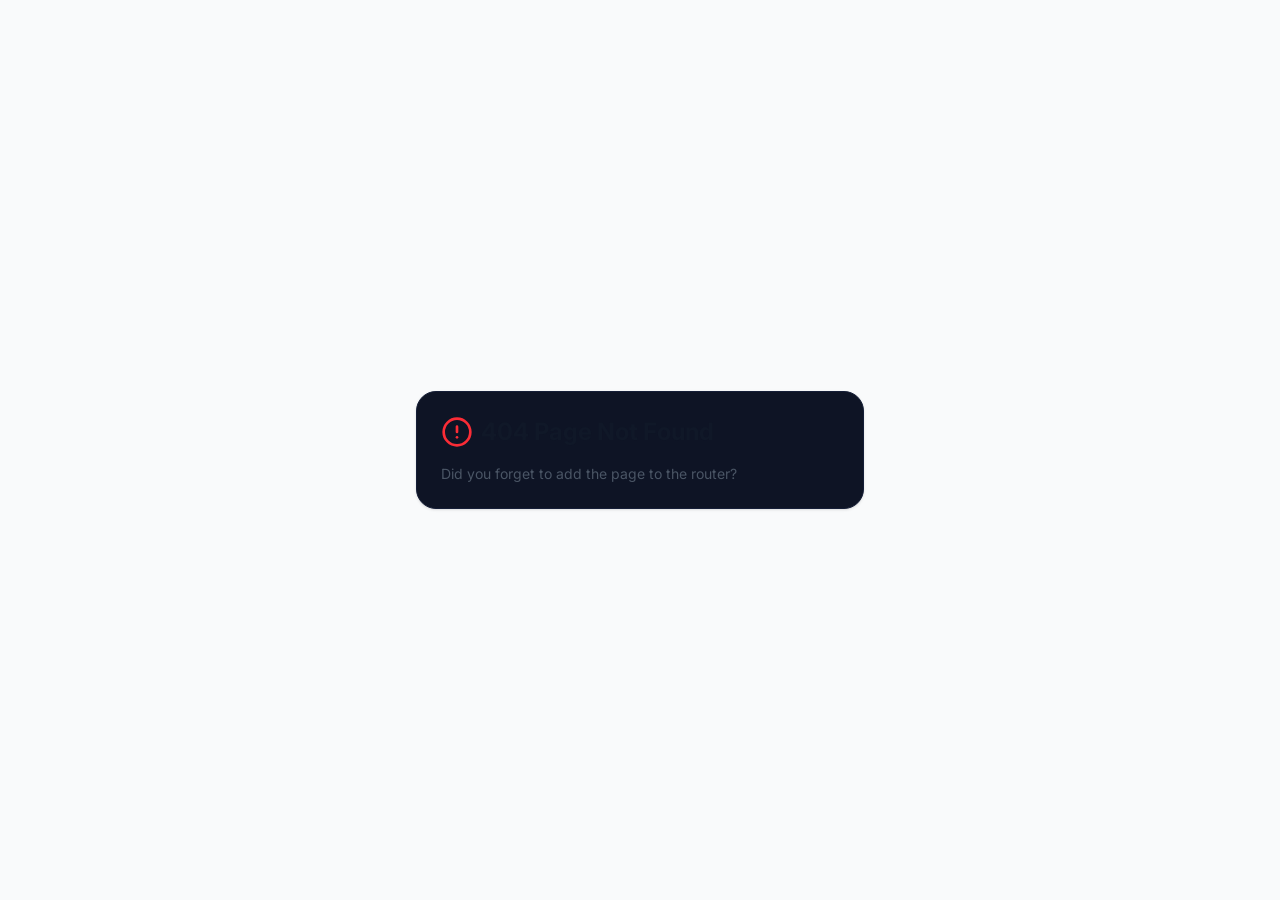
<file: yawntime/index.html>
<!DOCTYPE html>
<html lang="en">
  <head>
    <meta charset="UTF-8" />
    <meta name="viewport" content="width=device-width, initial-scale=1.0, maximum-scale=1" />
    <title>Yawn Time - Contagious yawning sleep app</title>
    <meta name="description" content="Yawn Time helps you wind down with contagious yawn videos, ambient sleep sounds, a private diary, and a gentle sleep timer." />
    <meta name="robots" content="index, follow" />
    <meta property="og:title" content="Yawn Time - Contagious yawning sleep app" />
    <meta property="og:description" content="Wind down with calming yawn videos, mixable sleep sounds, a private diary, and Premium subscriptions for the full library." />
    <meta property="og:type" content="website" />
    <meta name="twitter:card" content="summary_large_image" />
    <meta name="twitter:title" content="Yawn Time - Contagious yawning sleep app" />
    <meta name="twitter:description" content="Stop fighting sleep. Start yawning your way to rest." />
    <link rel="icon" type="image/png" href="/yawntime/favicon.png" />
    <link rel="preconnect" href="https://fonts.googleapis.com">
    <link rel="preconnect" href="https://fonts.gstatic.com" crossorigin>
    <link href="https://fonts.googleapis.com/css2?family=Inter:wght@400;500;600;700&display=swap" rel="stylesheet">
    <script type="module" crossorigin src="/yawntime/assets/index-BJo2hXdh.js"></script>
    <link rel="stylesheet" crossorigin href="/yawntime/assets/index-DP5eREDC.css">
  </head>
  <body>
    <div id="root"></div>
  </body>
</html>
</file>
<file: yawntime/assets/index-DP5eREDC.css>
@layer properties{@supports (((-webkit-hyphens:none)) and (not (margin-trim:inline))) or ((-moz-orient:inline) and (not (color:rgb(from red r g b)))){*,:before,:after,::backdrop{--tw-translate-x:0;--tw-translate-y:0;--tw-translate-z:0;--tw-rotate-x:initial;--tw-rotate-y:initial;--tw-rotate-z:initial;--tw-skew-x:initial;--tw-skew-y:initial;--tw-space-y-reverse:0;--tw-space-x-reverse:0;--tw-border-style:solid;--tw-gradient-position:initial;--tw-gradient-from:#0000;--tw-gradient-via:#0000;--tw-gradient-to:#0000;--tw-gradient-stops:initial;--tw-gradient-via-stops:initial;--tw-gradient-from-position:0%;--tw-gradient-via-position:50%;--tw-gradient-to-position:100%;--tw-leading:initial;--tw-font-weight:initial;--tw-tracking:initial;--tw-ordinal:initial;--tw-slashed-zero:initial;--tw-numeric-figure:initial;--tw-numeric-spacing:initial;--tw-numeric-fraction:initial;--tw-shadow:0 0 #0000;--tw-shadow-color:initial;--tw-shadow-alpha:100%;--tw-inset-shadow:0 0 #0000;--tw-inset-shadow-color:initial;--tw-inset-shadow-alpha:100%;--tw-ring-color:initial;--tw-ring-shadow:0 0 #0000;--tw-inset-ring-color:initial;--tw-inset-ring-shadow:0 0 #0000;--tw-ring-inset:initial;--tw-ring-offset-width:0px;--tw-ring-offset-color:#fff;--tw-ring-offset-shadow:0 0 #0000;--tw-outline-style:solid;--tw-blur:initial;--tw-brightness:initial;--tw-contrast:initial;--tw-grayscale:initial;--tw-hue-rotate:initial;--tw-invert:initial;--tw-opacity:initial;--tw-saturate:initial;--tw-sepia:initial;--tw-drop-shadow:initial;--tw-drop-shadow-color:initial;--tw-drop-shadow-alpha:100%;--tw-drop-shadow-size:initial;--tw-backdrop-blur:initial;--tw-backdrop-brightness:initial;--tw-backdrop-contrast:initial;--tw-backdrop-grayscale:initial;--tw-backdrop-hue-rotate:initial;--tw-backdrop-invert:initial;--tw-backdrop-opacity:initial;--tw-backdrop-saturate:initial;--tw-backdrop-sepia:initial;--tw-duration:initial;--tw-ease:initial;--tw-content:"";--tw-animation-delay:0s;--tw-animation-direction:normal;--tw-animation-duration:initial;--tw-animation-fill-mode:none;--tw-animation-iteration-count:1;--tw-enter-blur:0;--tw-enter-opacity:1;--tw-enter-rotate:0;--tw-enter-scale:1;--tw-enter-translate-x:0;--tw-enter-translate-y:0;--tw-exit-blur:0;--tw-exit-opacity:1;--tw-exit-rotate:0;--tw-exit-scale:1;--tw-exit-translate-x:0;--tw-exit-translate-y:0}}}@layer theme{:root,:host{--color-red-50:oklch(97.1% .013 17.38);--color-red-300:oklch(80.8% .114 19.571);--color-red-400:oklch(70.4% .191 22.216);--color-red-500:oklch(63.7% .237 25.331);--color-red-600:oklch(57.7% .245 27.325);--color-gray-50:oklch(98.5% .002 247.839);--color-gray-600:oklch(44.6% .03 256.802);--color-gray-900:oklch(21% .034 264.665);--color-black:#000;--spacing:.25rem;--container-sm:24rem;--container-md:28rem;--container-lg:32rem;--container-xl:36rem;--container-2xl:42rem;--container-3xl:48rem;--container-4xl:56rem;--container-7xl:80rem;--text-xs:.75rem;--text-xs--line-height:calc(1 / .75);--text-sm:.875rem;--text-sm--line-height:calc(1.25 / .875);--text-base:1rem;--text-base--line-height: 1.5 ;--text-lg:1.125rem;--text-lg--line-height:calc(1.75 / 1.125);--text-xl:1.25rem;--text-xl--line-height:calc(1.75 / 1.25);--text-2xl:1.5rem;--text-2xl--line-height:calc(2 / 1.5);--text-3xl:1.875rem;--text-3xl--line-height: 1.2 ;--text-4xl:2.25rem;--text-4xl--line-height:calc(2.5 / 2.25);--text-5xl:3rem;--text-5xl--line-height:1;--text-7xl:4.5rem;--text-7xl--line-height:1;--font-weight-normal:400;--font-weight-medium:500;--font-weight-semibold:600;--font-weight-bold:700;--tracking-tight:-.025em;--tracking-normal:0em;--tracking-wide:.025em;--tracking-widest:.1em;--leading-snug:1.375;--leading-normal:1.5;--leading-relaxed:1.625;--ease-in-out:cubic-bezier(.4, 0, .2, 1);--animate-spin:spin 1s linear infinite;--animate-pulse:pulse 2s cubic-bezier(.4, 0, .6, 1) infinite;--aspect-video:16 / 9;--default-transition-duration:.15s;--default-transition-timing-function:cubic-bezier(.4, 0, .2, 1);--default-font-family:var(--app-font-sans);--default-mono-font-family:var(--app-font-mono);--color-border:hsl(var(--border))}}@layer base{*,:after,:before,::backdrop{box-sizing:border-box;border:0 solid;margin:0;padding:0}::file-selector-button{box-sizing:border-box;border:0 solid;margin:0;padding:0}html,:host{-webkit-text-size-adjust:100%;tab-size:4;line-height:1.5;font-family:var(--default-font-family,ui-sans-serif, system-ui, sans-serif, "Apple Color Emoji", "Segoe UI Emoji", "Segoe UI Symbol", "Noto Color Emoji");font-feature-settings:var(--default-font-feature-settings,normal);font-variation-settings:var(--default-font-variation-settings,normal);-webkit-tap-highlight-color:transparent}hr{height:0;color:inherit;border-top-width:1px}abbr:where([title]){-webkit-text-decoration:underline dotted;text-decoration:underline dotted}h1,h2,h3,h4,h5,h6{font-size:inherit;font-weight:inherit}a{color:inherit;-webkit-text-decoration:inherit;text-decoration:inherit}b,strong{font-weight:bolder}code,kbd,samp,pre{font-family:var(--default-mono-font-family,ui-monospace, SFMono-Regular, Menlo, Monaco, Consolas, "Liberation Mono", "Courier New", monospace);font-feature-settings:var(--default-mono-font-feature-settings,normal);font-variation-settings:var(--default-mono-font-variation-settings,normal);font-size:1em}small{font-size:80%}sub,sup{vertical-align:baseline;font-size:75%;line-height:0;position:relative}sub{bottom:-.25em}sup{top:-.5em}table{text-indent:0;border-color:inherit;border-collapse:collapse}:-moz-focusring{outline:auto}progress{vertical-align:baseline}summary{display:list-item}ol,ul,menu{list-style:none}img,svg,video,canvas,audio,iframe,embed,object{vertical-align:middle;display:block}img,video{max-width:100%;height:auto}button,input,select,optgroup,textarea{font:inherit;font-feature-settings:inherit;font-variation-settings:inherit;letter-spacing:inherit;color:inherit;opacity:1;background-color:#0000;border-radius:0}::file-selector-button{font:inherit;font-feature-settings:inherit;font-variation-settings:inherit;letter-spacing:inherit;color:inherit;opacity:1;background-color:#0000;border-radius:0}:where(select:is([multiple],[size])) optgroup{font-weight:bolder}:where(select:is([multiple],[size])) optgroup option{padding-inline-start:20px}::file-selector-button{margin-inline-end:4px}::placeholder{opacity:1}@supports (not ((-webkit-appearance:-apple-pay-button))) or (contain-intrinsic-size:1px){::placeholder{color:currentColor}@supports (color:color-mix(in lab,red,red)){::placeholder{color:color-mix(in oklab,currentcolor 50%,transparent)}}}textarea{resize:vertical}::-webkit-search-decoration{-webkit-appearance:none}::-webkit-date-and-time-value{min-height:1lh;text-align:inherit}::-webkit-datetime-edit{display:inline-flex}::-webkit-datetime-edit-fields-wrapper{padding:0}::-webkit-datetime-edit{padding-block:0}::-webkit-datetime-edit-year-field{padding-block:0}::-webkit-datetime-edit-month-field{padding-block:0}::-webkit-datetime-edit-day-field{padding-block:0}::-webkit-datetime-edit-hour-field{padding-block:0}::-webkit-datetime-edit-minute-field{padding-block:0}::-webkit-datetime-edit-second-field{padding-block:0}::-webkit-datetime-edit-millisecond-field{padding-block:0}::-webkit-datetime-edit-meridiem-field{padding-block:0}::-webkit-calendar-picker-indicator{line-height:1}:-moz-ui-invalid{box-shadow:none}button,input:where([type=button],[type=reset],[type=submit]){appearance:button}::file-selector-button{appearance:button}::-webkit-inner-spin-button{height:auto}::-webkit-outer-spin-button{height:auto}[hidden]:where(:not([hidden=until-found])){display:none!important}*{border-color:hsl(var(--border))}body{background-color:hsl(var(--background));font-family:var(--app-font-sans);color:hsl(var(--foreground));-webkit-font-smoothing:antialiased;-moz-osx-font-smoothing:grayscale}}@layer components;@layer utilities{.\@container\/field-group{container:field-group/inline-size}.pointer-events-auto{pointer-events:auto}.pointer-events-none{pointer-events:none}.invisible{visibility:hidden}.sr-only{clip-path:inset(50%);white-space:nowrap;border-width:0;width:1px;height:1px;margin:-1px;padding:0;position:absolute;overflow:hidden}.absolute{position:absolute}.fixed{position:fixed}.relative{position:relative}.static{position:static}.inset-0{inset:calc(var(--spacing) * 0)}.inset-x-0{inset-inline:calc(var(--spacing) * 0)}.inset-y-0{inset-block:calc(var(--spacing) * 0)}.-top-12{top:calc(var(--spacing) * -12)}.top-0{top:calc(var(--spacing) * 0)}.top-1\.5{top:calc(var(--spacing) * 1.5)}.top-1\/2{top:50%}.top-2{top:calc(var(--spacing) * 2)}.top-3\.5{top:calc(var(--spacing) * 3.5)}.top-4{top:calc(var(--spacing) * 4)}.top-\[1px\]{top:1px}.top-\[50\%\]{top:50%}.top-\[60\%\]{top:60%}.top-full{top:100%}.-right-12{right:calc(var(--spacing) * -12)}.right-0{right:calc(var(--spacing) * 0)}.right-1{right:calc(var(--spacing) * 1)}.right-2{right:calc(var(--spacing) * 2)}.right-3{right:calc(var(--spacing) * 3)}.right-4{right:calc(var(--spacing) * 4)}.-bottom-12{bottom:calc(var(--spacing) * -12)}.bottom-0{bottom:calc(var(--spacing) * 0)}.bottom-6{bottom:calc(var(--spacing) * 6)}.-left-12{left:calc(var(--spacing) * -12)}.left-0{left:calc(var(--spacing) * 0)}.left-1\/2{left:50%}.left-2{left:calc(var(--spacing) * 2)}.left-\[50\%\]{left:50%}.z-0{z-index:0}.z-10{z-index:10}.z-20{z-index:20}.z-50{z-index:50}.z-\[1\]{z-index:1}.z-\[100\]{z-index:100}.order-first{order:-9999}.order-last{order:9999}.\!m-0{margin:calc(var(--spacing) * 0)!important}.-mx-1{margin-inline:calc(var(--spacing) * -1)}.mx-2{margin-inline:calc(var(--spacing) * 2)}.mx-3\.5{margin-inline:calc(var(--spacing) * 3.5)}.mx-4{margin-inline:calc(var(--spacing) * 4)}.mx-auto{margin-inline:auto}.-my-2{margin-block:calc(var(--spacing) * -2)}.my-0{margin-block:calc(var(--spacing) * 0)}.my-0\.5{margin-block:calc(var(--spacing) * .5)}.my-1{margin-block:calc(var(--spacing) * 1)}.prose{color:var(--tw-prose-body);max-width:65ch}.prose :where(p):not(:where([class~=not-prose],[class~=not-prose] *)){margin-top:1.25em;margin-bottom:1.25em}.prose :where([class~=lead]):not(:where([class~=not-prose],[class~=not-prose] *)){color:var(--tw-prose-lead);margin-top:1.2em;margin-bottom:1.2em;font-size:1.25em;line-height:1.6}.prose :where(a):not(:where([class~=not-prose],[class~=not-prose] *)){color:var(--tw-prose-links);font-weight:500;text-decoration:underline}.prose :where(strong):not(:where([class~=not-prose],[class~=not-prose] *)){color:var(--tw-prose-bold);font-weight:600}.prose :where(a strong):not(:where([class~=not-prose],[class~=not-prose] *)),.prose :where(blockquote strong):not(:where([class~=not-prose],[class~=not-prose] *)),.prose :where(thead th strong):not(:where([class~=not-prose],[class~=not-prose] *)){color:inherit}.prose :where(ol):not(:where([class~=not-prose],[class~=not-prose] *)){margin-top:1.25em;margin-bottom:1.25em;padding-inline-start:1.625em;list-style-type:decimal}.prose :where(ol[type=A]):not(:where([class~=not-prose],[class~=not-prose] *)){list-style-type:upper-alpha}.prose :where(ol[type=a]):not(:where([class~=not-prose],[class~=not-prose] *)){list-style-type:lower-alpha}.prose :where(ol[type=A s]):not(:where([class~=not-prose],[class~=not-prose] *)){list-style-type:upper-alpha}.prose :where(ol[type=a s]):not(:where([class~=not-prose],[class~=not-prose] *)){list-style-type:lower-alpha}.prose :where(ol[type=I]):not(:where([class~=not-prose],[class~=not-prose] *)){list-style-type:upper-roman}.prose :where(ol[type=i]):not(:where([class~=not-prose],[class~=not-prose] *)){list-style-type:lower-roman}.prose :where(ol[type=I s]):not(:where([class~=not-prose],[class~=not-prose] *)){list-style-type:upper-roman}.prose :where(ol[type=i s]):not(:where([class~=not-prose],[class~=not-prose] *)){list-style-type:lower-roman}.prose :where(ol[type="1"]):not(:where([class~=not-prose],[class~=not-prose] *)){list-style-type:decimal}.prose :where(ul):not(:where([class~=not-prose],[class~=not-prose] *)){margin-top:1.25em;margin-bottom:1.25em;padding-inline-start:1.625em;list-style-type:disc}.prose :where(ol>li):not(:where([class~=not-prose],[class~=not-prose] *))::marker{color:var(--tw-prose-counters);font-weight:400}.prose :where(ul>li):not(:where([class~=not-prose],[class~=not-prose] *))::marker{color:var(--tw-prose-bullets)}.prose :where(dt):not(:where([class~=not-prose],[class~=not-prose] *)){color:var(--tw-prose-headings);margin-top:1.25em;font-weight:600}.prose :where(hr):not(:where([class~=not-prose],[class~=not-prose] *)){border-color:var(--tw-prose-hr);border-top-width:1px;margin-top:3em;margin-bottom:3em}.prose :where(blockquote):not(:where([class~=not-prose],[class~=not-prose] *)){color:var(--tw-prose-quotes);border-inline-start-width:.25rem;border-inline-start-color:var(--tw-prose-quote-borders);quotes:"“""”""‘""’";margin-top:1.6em;margin-bottom:1.6em;padding-inline-start:1em;font-style:italic;font-weight:500}.prose :where(blockquote p:first-of-type):not(:where([class~=not-prose],[class~=not-prose] *)):before{content:open-quote}.prose :where(blockquote p:last-of-type):not(:where([class~=not-prose],[class~=not-prose] *)):after{content:close-quote}.prose :where(h1):not(:where([class~=not-prose],[class~=not-prose] *)){color:var(--tw-prose-headings);margin-top:0;margin-bottom:.888889em;font-size:2.25em;font-weight:800;line-height:1.11111}.prose :where(h1 strong):not(:where([class~=not-prose],[class~=not-prose] *)){color:inherit;font-weight:900}.prose :where(h2):not(:where([class~=not-prose],[class~=not-prose] *)){color:var(--tw-prose-headings);margin-top:2em;margin-bottom:1em;font-size:1.5em;font-weight:700;line-height:1.33333}.prose :where(h2 strong):not(:where([class~=not-prose],[class~=not-prose] *)){color:inherit;font-weight:800}.prose :where(h3):not(:where([class~=not-prose],[class~=not-prose] *)){color:var(--tw-prose-headings);margin-top:1.6em;margin-bottom:.6em;font-size:1.25em;font-weight:600;line-height:1.6}.prose :where(h3 strong):not(:where([class~=not-prose],[class~=not-prose] *)){color:inherit;font-weight:700}.prose :where(h4):not(:where([class~=not-prose],[class~=not-prose] *)){color:var(--tw-prose-headings);margin-top:1.5em;margin-bottom:.5em;font-weight:600;line-height:1.5}.prose :where(h4 strong):not(:where([class~=not-prose],[class~=not-prose] *)){color:inherit;font-weight:700}.prose :where(img):not(:where([class~=not-prose],[class~=not-prose] *)){margin-top:2em;margin-bottom:2em}.prose :where(picture):not(:where([class~=not-prose],[class~=not-prose] *)){margin-top:2em;margin-bottom:2em;display:block}.prose :where(video):not(:where([class~=not-prose],[class~=not-prose] *)){margin-top:2em;margin-bottom:2em}.prose :where(kbd):not(:where([class~=not-prose],[class~=not-prose] *)){color:var(--tw-prose-kbd);box-shadow:0 0 0 1px var(--tw-prose-kbd-shadows),0 3px 0 var(--tw-prose-kbd-shadows);padding-top:.1875em;padding-inline-end:.375em;padding-bottom:.1875em;border-radius:.3125rem;padding-inline-start:.375em;font-family:inherit;font-size:.875em;font-weight:500}.prose :where(code):not(:where([class~=not-prose],[class~=not-prose] *)){color:var(--tw-prose-code);font-size:.875em;font-weight:600}.prose :where(code):not(:where([class~=not-prose],[class~=not-prose] *)):before,.prose :where(code):not(:where([class~=not-prose],[class~=not-prose] *)):after{content:"`"}.prose :where(a code):not(:where([class~=not-prose],[class~=not-prose] *)),.prose :where(h1 code):not(:where([class~=not-prose],[class~=not-prose] *)){color:inherit}.prose :where(h2 code):not(:where([class~=not-prose],[class~=not-prose] *)){color:inherit;font-size:.875em}.prose :where(h3 code):not(:where([class~=not-prose],[class~=not-prose] *)){color:inherit;font-size:.9em}.prose :where(h4 code):not(:where([class~=not-prose],[class~=not-prose] *)),.prose :where(blockquote code):not(:where([class~=not-prose],[class~=not-prose] *)),.prose :where(thead th code):not(:where([class~=not-prose],[class~=not-prose] *)){color:inherit}.prose :where(pre):not(:where([class~=not-prose],[class~=not-prose] *)){color:var(--tw-prose-pre-code);background-color:var(--tw-prose-pre-bg);padding-top:.857143em;padding-inline-end:1.14286em;padding-bottom:.857143em;border-radius:.375rem;margin-top:1.71429em;margin-bottom:1.71429em;padding-inline-start:1.14286em;font-size:.875em;font-weight:400;line-height:1.71429;overflow-x:auto}.prose :where(pre code):not(:where([class~=not-prose],[class~=not-prose] *)){font-weight:inherit;color:inherit;font-size:inherit;font-family:inherit;line-height:inherit;background-color:#0000;border-width:0;border-radius:0;padding:0}.prose :where(pre code):not(:where([class~=not-prose],[class~=not-prose] *)):before,.prose :where(pre code):not(:where([class~=not-prose],[class~=not-prose] *)):after{content:none}.prose :where(table):not(:where([class~=not-prose],[class~=not-prose] *)){table-layout:auto;width:100%;margin-top:2em;margin-bottom:2em;font-size:.875em;line-height:1.71429}.prose :where(thead):not(:where([class~=not-prose],[class~=not-prose] *)){border-bottom-width:1px;border-bottom-color:var(--tw-prose-th-borders)}.prose :where(thead th):not(:where([class~=not-prose],[class~=not-prose] *)){color:var(--tw-prose-headings);vertical-align:bottom;padding-inline-end:.571429em;padding-bottom:.571429em;padding-inline-start:.571429em;font-weight:600}.prose :where(tbody tr):not(:where([class~=not-prose],[class~=not-prose] *)){border-bottom-width:1px;border-bottom-color:var(--tw-prose-td-borders)}.prose :where(tbody tr:last-child):not(:where([class~=not-prose],[class~=not-prose] *)){border-bottom-width:0}.prose :where(tbody td):not(:where([class~=not-prose],[class~=not-prose] *)){vertical-align:baseline}.prose :where(tfoot):not(:where([class~=not-prose],[class~=not-prose] *)){border-top-width:1px;border-top-color:var(--tw-prose-th-borders)}.prose :where(tfoot td):not(:where([class~=not-prose],[class~=not-prose] *)){vertical-align:top}.prose :where(th,td):not(:where([class~=not-prose],[class~=not-prose] *)){text-align:start}.prose :where(figure>*):not(:where([class~=not-prose],[class~=not-prose] *)){margin-top:0;margin-bottom:0}.prose :where(figcaption):not(:where([class~=not-prose],[class~=not-prose] *)){color:var(--tw-prose-captions);margin-top:.857143em;font-size:.875em;line-height:1.42857}.prose{--tw-prose-body:oklch(37.3% .034 259.733);--tw-prose-headings:oklch(21% .034 264.665);--tw-prose-lead:oklch(44.6% .03 256.802);--tw-prose-links:oklch(21% .034 264.665);--tw-prose-bold:oklch(21% .034 264.665);--tw-prose-counters:oklch(55.1% .027 264.364);--tw-prose-bullets:oklch(87.2% .01 258.338);--tw-prose-hr:oklch(92.8% .006 264.531);--tw-prose-quotes:oklch(21% .034 264.665);--tw-prose-quote-borders:oklch(92.8% .006 264.531);--tw-prose-captions:oklch(55.1% .027 264.364);--tw-prose-kbd:oklch(21% .034 264.665);--tw-prose-kbd-shadows:oklab(21% -.00316127 -.0338527/.1);--tw-prose-code:oklch(21% .034 264.665);--tw-prose-pre-code:oklch(92.8% .006 264.531);--tw-prose-pre-bg:oklch(27.8% .033 256.848);--tw-prose-th-borders:oklch(87.2% .01 258.338);--tw-prose-td-borders:oklch(92.8% .006 264.531);--tw-prose-invert-body:oklch(87.2% .01 258.338);--tw-prose-invert-headings:#fff;--tw-prose-invert-lead:oklch(70.7% .022 261.325);--tw-prose-invert-links:#fff;--tw-prose-invert-bold:#fff;--tw-prose-invert-counters:oklch(70.7% .022 261.325);--tw-prose-invert-bullets:oklch(44.6% .03 256.802);--tw-prose-invert-hr:oklch(37.3% .034 259.733);--tw-prose-invert-quotes:oklch(96.7% .003 264.542);--tw-prose-invert-quote-borders:oklch(37.3% .034 259.733);--tw-prose-invert-captions:oklch(70.7% .022 261.325);--tw-prose-invert-kbd:#fff;--tw-prose-invert-kbd-shadows:#ffffff1a;--tw-prose-invert-code:#fff;--tw-prose-invert-pre-code:oklch(87.2% .01 258.338);--tw-prose-invert-pre-bg:#00000080;--tw-prose-invert-th-borders:oklch(44.6% .03 256.802);--tw-prose-invert-td-borders:oklch(37.3% .034 259.733);font-size:1rem;line-height:1.75}.prose :where(picture>img):not(:where([class~=not-prose],[class~=not-prose] *)){margin-top:0;margin-bottom:0}.prose :where(li):not(:where([class~=not-prose],[class~=not-prose] *)){margin-top:.5em;margin-bottom:.5em}.prose :where(ol>li):not(:where([class~=not-prose],[class~=not-prose] *)),.prose :where(ul>li):not(:where([class~=not-prose],[class~=not-prose] *)){padding-inline-start:.375em}.prose :where(.prose>ul>li p):not(:where([class~=not-prose],[class~=not-prose] *)){margin-top:.75em;margin-bottom:.75em}.prose :where(.prose>ul>li>p:first-child):not(:where([class~=not-prose],[class~=not-prose] *)){margin-top:1.25em}.prose :where(.prose>ul>li>p:last-child):not(:where([class~=not-prose],[class~=not-prose] *)){margin-bottom:1.25em}.prose :where(.prose>ol>li>p:first-child):not(:where([class~=not-prose],[class~=not-prose] *)){margin-top:1.25em}.prose :where(.prose>ol>li>p:last-child):not(:where([class~=not-prose],[class~=not-prose] *)){margin-bottom:1.25em}.prose :where(ul ul,ul ol,ol ul,ol ol):not(:where([class~=not-prose],[class~=not-prose] *)){margin-top:.75em;margin-bottom:.75em}.prose :where(dl):not(:where([class~=not-prose],[class~=not-prose] *)){margin-top:1.25em;margin-bottom:1.25em}.prose :where(dd):not(:where([class~=not-prose],[class~=not-prose] *)){margin-top:.5em;padding-inline-start:1.625em}.prose :where(hr+*):not(:where([class~=not-prose],[class~=not-prose] *)),.prose :where(h2+*):not(:where([class~=not-prose],[class~=not-prose] *)),.prose :where(h3+*):not(:where([class~=not-prose],[class~=not-prose] *)),.prose :where(h4+*):not(:where([class~=not-prose],[class~=not-prose] *)){margin-top:0}.prose :where(thead th:first-child):not(:where([class~=not-prose],[class~=not-prose] *)){padding-inline-start:0}.prose :where(thead th:last-child):not(:where([class~=not-prose],[class~=not-prose] *)){padding-inline-end:0}.prose :where(tbody td,tfoot td):not(:where([class~=not-prose],[class~=not-prose] *)){padding-top:.571429em;padding-inline-end:.571429em;padding-bottom:.571429em;padding-inline-start:.571429em}.prose :where(tbody td:first-child,tfoot td:first-child):not(:where([class~=not-prose],[class~=not-prose] *)){padding-inline-start:0}.prose :where(tbody td:last-child,tfoot td:last-child):not(:where([class~=not-prose],[class~=not-prose] *)){padding-inline-end:0}.prose :where(figure):not(:where([class~=not-prose],[class~=not-prose] *)){margin-top:2em;margin-bottom:2em}.prose :where(.prose>:first-child):not(:where([class~=not-prose],[class~=not-prose] *)){margin-top:0}.prose :where(.prose>:last-child):not(:where([class~=not-prose],[class~=not-prose] *)){margin-bottom:0}.-mt-4{margin-top:calc(var(--spacing) * -4)}.mt-0\.5{margin-top:calc(var(--spacing) * .5)}.mt-1{margin-top:calc(var(--spacing) * 1)}.mt-1\.5{margin-top:calc(var(--spacing) * 1.5)}.mt-2{margin-top:calc(var(--spacing) * 2)}.mt-3{margin-top:calc(var(--spacing) * 3)}.mt-4{margin-top:calc(var(--spacing) * 4)}.mt-5{margin-top:calc(var(--spacing) * 5)}.mt-6{margin-top:calc(var(--spacing) * 6)}.mt-7{margin-top:calc(var(--spacing) * 7)}.mt-8{margin-top:calc(var(--spacing) * 8)}.mt-10{margin-top:calc(var(--spacing) * 10)}.mt-12{margin-top:calc(var(--spacing) * 12)}.mt-24{margin-top:calc(var(--spacing) * 24)}.mt-auto{margin-top:auto}.mr-2{margin-right:calc(var(--spacing) * 2)}.mb-1{margin-bottom:calc(var(--spacing) * 1)}.mb-2{margin-bottom:calc(var(--spacing) * 2)}.mb-3{margin-bottom:calc(var(--spacing) * 3)}.mb-4{margin-bottom:calc(var(--spacing) * 4)}.mb-5{margin-bottom:calc(var(--spacing) * 5)}.mb-6{margin-bottom:calc(var(--spacing) * 6)}.mb-8{margin-bottom:calc(var(--spacing) * 8)}.mb-10{margin-bottom:calc(var(--spacing) * 10)}.mb-12{margin-bottom:calc(var(--spacing) * 12)}.-ml-4{margin-left:calc(var(--spacing) * -4)}.ml-1{margin-left:calc(var(--spacing) * 1)}.ml-4{margin-left:calc(var(--spacing) * 4)}.ml-auto{margin-left:auto}.line-clamp-2{-webkit-line-clamp:2;-webkit-box-orient:vertical;display:-webkit-box;overflow:hidden}.block{display:block}.contents{display:contents}.flex{display:flex}.grid{display:grid}.hidden{display:none}.inline-flex{display:inline-flex}.table{display:table}.aspect-square{aspect-ratio:1}.aspect-video{aspect-ratio:var(--aspect-video)}.size-4{width:calc(var(--spacing) * 4);height:calc(var(--spacing) * 4)}.size-6{width:calc(var(--spacing) * 6);height:calc(var(--spacing) * 6)}.size-8{width:calc(var(--spacing) * 8);height:calc(var(--spacing) * 8)}.size-10{width:calc(var(--spacing) * 10);height:calc(var(--spacing) * 10)}.size-\[--cell-size\]{width:--cell-size;height:--cell-size}.h-1\.5{height:calc(var(--spacing) * 1.5)}.h-2{height:calc(var(--spacing) * 2)}.h-2\.5{height:calc(var(--spacing) * 2.5)}.h-3{height:calc(var(--spacing) * 3)}.h-3\.5{height:calc(var(--spacing) * 3.5)}.h-4{height:calc(var(--spacing) * 4)}.h-5{height:calc(var(--spacing) * 5)}.h-6{height:calc(var(--spacing) * 6)}.h-7{height:calc(var(--spacing) * 7)}.h-8{height:calc(var(--spacing) * 8)}.h-9{height:calc(var(--spacing) * 9)}.h-10{height:calc(var(--spacing) * 10)}.h-12{height:calc(var(--spacing) * 12)}.h-13{height:calc(var(--spacing) * 13)}.h-16{height:calc(var(--spacing) * 16)}.h-\[--cell-size\]{height:--cell-size}.h-\[1px\]{height:1px}.h-\[var\(--radix-navigation-menu-viewport-height\)\]{height:var(--radix-navigation-menu-viewport-height)}.h-\[var\(--radix-select-trigger-height\)\]{height:var(--radix-select-trigger-height)}.h-auto{height:auto}.h-full{height:100%}.h-px{height:1px}.h-svh{height:100svh}.max-h-\[--radix-context-menu-content-available-height\]{max-height:--radix-context-menu-content-available-height}.max-h-\[--radix-select-content-available-height\]{max-height:--radix-select-content-available-height}.max-h-\[300px\]{max-height:300px}.max-h-\[var\(--radix-dropdown-menu-content-available-height\)\]{max-height:var(--radix-dropdown-menu-content-available-height)}.max-h-screen{max-height:100vh}.min-h-0{min-height:calc(var(--spacing) * 0)}.min-h-8{min-height:calc(var(--spacing) * 8)}.min-h-9{min-height:calc(var(--spacing) * 9)}.min-h-10{min-height:calc(var(--spacing) * 10)}.min-h-\[60px\]{min-height:60px}.min-h-\[500px\]{min-height:500px}.min-h-\[calc\(100vh-4rem\)\]{min-height:calc(100vh - 4rem)}.min-h-screen{min-height:100vh}.min-h-svh{min-height:100svh}.w-0{width:calc(var(--spacing) * 0)}.w-1{width:calc(var(--spacing) * 1)}.w-2{width:calc(var(--spacing) * 2)}.w-2\.5{width:calc(var(--spacing) * 2.5)}.w-3{width:calc(var(--spacing) * 3)}.w-3\.5{width:calc(var(--spacing) * 3.5)}.w-3\/4{width:75%}.w-4{width:calc(var(--spacing) * 4)}.w-5{width:calc(var(--spacing) * 5)}.w-6{width:calc(var(--spacing) * 6)}.w-7{width:calc(var(--spacing) * 7)}.w-8{width:calc(var(--spacing) * 8)}.w-9{width:calc(var(--spacing) * 9)}.w-10{width:calc(var(--spacing) * 10)}.w-64{width:calc(var(--spacing) * 64)}.w-72{width:calc(var(--spacing) * 72)}.w-\[--cell-size\]{width:--cell-size}.w-\[1px\]{width:1px}.w-\[100px\]{width:100px}.w-\[210px\]{width:210px}.w-\[230px\]{width:230px}.w-\[250px\]{width:250px}.w-\[270px\]{width:270px}.w-\[var\(--sidebar-width\)\]{width:var(--sidebar-width)}.w-auto{width:auto}.w-fit{width:fit-content}.w-full{width:100%}.w-max{width:max-content}.w-px{width:1px}.max-w-2xl{max-width:var(--container-2xl)}.max-w-3xl{max-width:var(--container-3xl)}.max-w-4xl{max-width:var(--container-4xl)}.max-w-7xl{max-width:var(--container-7xl)}.max-w-\[var\(--skeleton-width\)\]{max-width:var(--skeleton-width)}.max-w-lg{max-width:var(--container-lg)}.max-w-max{max-width:max-content}.max-w-md{max-width:var(--container-md)}.max-w-none{max-width:none}.max-w-sm{max-width:var(--container-sm)}.max-w-xl{max-width:var(--container-xl)}.min-w-0{min-width:calc(var(--spacing) * 0)}.min-w-5{min-width:calc(var(--spacing) * 5)}.min-w-8{min-width:calc(var(--spacing) * 8)}.min-w-9{min-width:calc(var(--spacing) * 9)}.min-w-10{min-width:calc(var(--spacing) * 10)}.min-w-\[--cell-size\]{min-width:--cell-size}.min-w-\[8rem\]{min-width:8rem}.min-w-\[12rem\]{min-width:12rem}.min-w-\[var\(--radix-select-trigger-width\)\]{min-width:var(--radix-select-trigger-width)}.flex-1{flex:1}.shrink-0{flex-shrink:0}.grow{flex-grow:1}.grow-0{flex-grow:0}.basis-full{flex-basis:100%}.caption-bottom{caption-side:bottom}.border-collapse{border-collapse:collapse}.origin-\[--radix-context-menu-content-transform-origin\]{transform-origin:--radix-context-menu-content-transform-origin}.origin-\[--radix-dropdown-menu-content-transform-origin\]{transform-origin:--radix-dropdown-menu-content-transform-origin}.origin-\[--radix-hover-card-content-transform-origin\]{transform-origin:--radix-hover-card-content-transform-origin}.origin-\[--radix-menubar-content-transform-origin\]{transform-origin:--radix-menubar-content-transform-origin}.origin-\[--radix-popover-content-transform-origin\]{transform-origin:--radix-popover-content-transform-origin}.origin-\[--radix-select-content-transform-origin\]{transform-origin:--radix-select-content-transform-origin}.origin-\[--radix-tooltip-content-transform-origin\]{transform-origin:--radix-tooltip-content-transform-origin}.-translate-x-1\/2{--tw-translate-x: -50% ;translate:var(--tw-translate-x) var(--tw-translate-y)}.-translate-x-px{--tw-translate-x:-1px;translate:var(--tw-translate-x) var(--tw-translate-y)}.translate-x-\[-50\%\]{--tw-translate-x:-50%;translate:var(--tw-translate-x) var(--tw-translate-y)}.translate-x-px{--tw-translate-x:1px;translate:var(--tw-translate-x) var(--tw-translate-y)}.-translate-y-1\/2{--tw-translate-y: -50% ;translate:var(--tw-translate-x) var(--tw-translate-y)}.translate-y-\[-50\%\]{--tw-translate-y:-50%;translate:var(--tw-translate-x) var(--tw-translate-y)}.rotate-3{rotate:3deg}.rotate-45{rotate:45deg}.rotate-90{rotate:90deg}.transform{transform:var(--tw-rotate-x,) var(--tw-rotate-y,) var(--tw-rotate-z,) var(--tw-skew-x,) var(--tw-skew-y,)}.animate-caret-blink{animation:1.25s ease-out infinite caret-blink}.animate-in{animation:enter var(--tw-animation-duration,var(--tw-duration,.15s))var(--tw-ease,ease)var(--tw-animation-delay,0s)var(--tw-animation-iteration-count,1)var(--tw-animation-direction,normal)var(--tw-animation-fill-mode,none)}.animate-pulse{animation:var(--animate-pulse)}.animate-spin{animation:var(--animate-spin)}.cursor-default{cursor:default}.cursor-pointer{cursor:pointer}.cursor-text{cursor:text}.touch-none{touch-action:none}.resize-none{resize:none}.list-disc{list-style-type:disc}.list-none{list-style-type:none}.flex-col{flex-direction:column}.flex-col-reverse{flex-direction:column-reverse}.flex-row{flex-direction:row}.flex-wrap{flex-wrap:wrap}.place-content-center{place-content:center}.items-center{align-items:center}.items-end{align-items:flex-end}.items-start{align-items:flex-start}.items-stretch{align-items:stretch}.justify-between{justify-content:space-between}.justify-center{justify-content:center}.justify-start{justify-content:flex-start}.gap-1{gap:calc(var(--spacing) * 1)}.gap-1\.5{gap:calc(var(--spacing) * 1.5)}.gap-2{gap:calc(var(--spacing) * 2)}.gap-2\.5{gap:calc(var(--spacing) * 2.5)}.gap-3{gap:calc(var(--spacing) * 3)}.gap-4{gap:calc(var(--spacing) * 4)}.gap-5{gap:calc(var(--spacing) * 5)}.gap-6{gap:calc(var(--spacing) * 6)}.gap-7{gap:calc(var(--spacing) * 7)}.gap-10{gap:calc(var(--spacing) * 10)}.gap-12{gap:calc(var(--spacing) * 12)}:where(.space-y-1\.5>:not(:last-child)){--tw-space-y-reverse:0;margin-block-start:calc(calc(var(--spacing) * 1.5) * var(--tw-space-y-reverse));margin-block-end:calc(calc(var(--spacing) * 1.5) * calc(1 - var(--tw-space-y-reverse)))}:where(.space-y-2>:not(:last-child)){--tw-space-y-reverse:0;margin-block-start:calc(calc(var(--spacing) * 2) * var(--tw-space-y-reverse));margin-block-end:calc(calc(var(--spacing) * 2) * calc(1 - var(--tw-space-y-reverse)))}:where(.space-y-3>:not(:last-child)){--tw-space-y-reverse:0;margin-block-start:calc(calc(var(--spacing) * 3) * var(--tw-space-y-reverse));margin-block-end:calc(calc(var(--spacing) * 3) * calc(1 - var(--tw-space-y-reverse)))}:where(.space-y-4>:not(:last-child)){--tw-space-y-reverse:0;margin-block-start:calc(calc(var(--spacing) * 4) * var(--tw-space-y-reverse));margin-block-end:calc(calc(var(--spacing) * 4) * calc(1 - var(--tw-space-y-reverse)))}:where(.space-x-1>:not(:last-child)){--tw-space-x-reverse:0;margin-inline-start:calc(calc(var(--spacing) * 1) * var(--tw-space-x-reverse));margin-inline-end:calc(calc(var(--spacing) * 1) * calc(1 - var(--tw-space-x-reverse)))}:where(.space-x-4>:not(:last-child)){--tw-space-x-reverse:0;margin-inline-start:calc(calc(var(--spacing) * 4) * var(--tw-space-x-reverse));margin-inline-end:calc(calc(var(--spacing) * 4) * calc(1 - var(--tw-space-x-reverse)))}.self-stretch{align-self:stretch}.justify-self-center{justify-self:center}.overflow-auto{overflow:auto}.overflow-hidden{overflow:hidden}.overflow-x-hidden{overflow-x:hidden}.overflow-y-auto{overflow-y:auto}.rounded-\[2px\]{border-radius:2px}.rounded-\[calc\(var\(--radius\)-5px\)\]{border-radius:calc(var(--radius) - 5px)}.rounded-\[inherit\]{border-radius:inherit}.rounded-full{border-radius:3.40282e38px}.rounded-lg{border-radius:var(--radius)}.rounded-md{border-radius:calc(var(--radius) - 2px)}.rounded-none{border-radius:0}.rounded-sm{border-radius:calc(var(--radius) - 4px)}.rounded-xl{border-radius:calc(var(--radius) + 4px)}.rounded-t-\[10px\]{border-top-left-radius:10px;border-top-right-radius:10px}.rounded-l-md{border-top-left-radius:calc(var(--radius) - 2px);border-bottom-left-radius:calc(var(--radius) - 2px)}.rounded-tl-sm{border-top-left-radius:calc(var(--radius) - 4px)}.rounded-r-md{border-top-right-radius:calc(var(--radius) - 2px);border-bottom-right-radius:calc(var(--radius) - 2px)}.border{border-style:var(--tw-border-style);border-width:1px}.border-0{border-style:var(--tw-border-style);border-width:0}.border-2{border-style:var(--tw-border-style);border-width:2px}.border-\[1\.5px\]{border-style:var(--tw-border-style);border-width:1.5px}.border-y{border-block-style:var(--tw-border-style);border-block-width:1px}.border-t{border-top-style:var(--tw-border-style);border-top-width:1px}.border-r{border-right-style:var(--tw-border-style);border-right-width:1px}.border-b{border-bottom-style:var(--tw-border-style);border-bottom-width:1px}.border-l{border-left-style:var(--tw-border-style);border-left-width:1px}.border-dashed{--tw-border-style:dashed;border-style:dashed}.\[border-color\:var\(--badge-outline\)\]{border-color:var(--badge-outline)}.\[border-color\:var\(--button-outline\)\]{border-color:var(--button-outline)}.border-\[--color-border\]{border-color:--color-border}.border-\[hsl\(45_90\%_61\%_\/_0\.45\)\]{border-color:#f5c84273}.border-border,.border-border\/50{border-color:hsl(var(--border))}@supports (color:color-mix(in lab,red,red)){.border-border\/50{border-color:color-mix(in oklab,hsl(var(--border)) 50%,transparent)}}.border-border\/60{border-color:hsl(var(--border))}@supports (color:color-mix(in lab,red,red)){.border-border\/60{border-color:color-mix(in oklab,hsl(var(--border)) 60%,transparent)}}.border-border\/70{border-color:hsl(var(--border))}@supports (color:color-mix(in lab,red,red)){.border-border\/70{border-color:color-mix(in oklab,hsl(var(--border)) 70%,transparent)}}.border-destructive{border-color:hsl(var(--destructive))}.border-destructive-border{border-color:var(--destructive-border)}.border-destructive\/50{border-color:hsl(var(--destructive))}@supports (color:color-mix(in lab,red,red)){.border-destructive\/50{border-color:color-mix(in oklab,hsl(var(--destructive)) 50%,transparent)}}.border-input{border-color:hsl(var(--input))}.border-primary{border-color:hsl(var(--primary))}.border-primary-border{border-color:var(--primary-border)}.border-primary\/50{border-color:hsl(var(--primary))}@supports (color:color-mix(in lab,red,red)){.border-primary\/50{border-color:color-mix(in oklab,hsl(var(--primary)) 50%,transparent)}}.border-secondary-border{border-color:var(--secondary-border)}.border-sidebar-border{border-color:hsl(var(--sidebar-border))}.border-transparent{border-color:#0000}.border-t-transparent{border-top-color:#0000}.border-l-transparent{border-left-color:#0000}.bg-\[--color-bg\]{background-color:--color-bg}.bg-\[hsl\(45_90\%_61\%\)\]{background-color:#f5c842}.bg-accent{background-color:hsl(var(--accent))}.bg-background,.bg-background\/40{background-color:hsl(var(--background))}@supports (color:color-mix(in lab,red,red)){.bg-background\/40{background-color:color-mix(in oklab,hsl(var(--background)) 40%,transparent)}}.bg-background\/45{background-color:hsl(var(--background))}@supports (color:color-mix(in lab,red,red)){.bg-background\/45{background-color:color-mix(in oklab,hsl(var(--background)) 45%,transparent)}}.bg-background\/60{background-color:hsl(var(--background))}@supports (color:color-mix(in lab,red,red)){.bg-background\/60{background-color:color-mix(in oklab,hsl(var(--background)) 60%,transparent)}}.bg-background\/86{background-color:hsl(var(--background))}@supports (color:color-mix(in lab,red,red)){.bg-background\/86{background-color:color-mix(in oklab,hsl(var(--background)) 86%,transparent)}}.bg-black\/80{background-color:#000c}@supports (color:color-mix(in lab,red,red)){.bg-black\/80{background-color:color-mix(in oklab,var(--color-black) 80%,transparent)}}.bg-border{background-color:hsl(var(--border))}.bg-card,.bg-card\/55{background-color:hsl(var(--card))}@supports (color:color-mix(in lab,red,red)){.bg-card\/55{background-color:color-mix(in oklab,hsl(var(--card)) 55%,transparent)}}.bg-destructive{background-color:hsl(var(--destructive))}.bg-foreground{background-color:hsl(var(--foreground))}.bg-gray-50{background-color:var(--color-gray-50)}.bg-input{background-color:hsl(var(--input))}.bg-muted,.bg-muted\/50{background-color:hsl(var(--muted))}@supports (color:color-mix(in lab,red,red)){.bg-muted\/50{background-color:color-mix(in oklab,hsl(var(--muted)) 50%,transparent)}}.bg-popover{background-color:hsl(var(--popover))}.bg-primary,.bg-primary\/10{background-color:hsl(var(--primary))}@supports (color:color-mix(in lab,red,red)){.bg-primary\/10{background-color:color-mix(in oklab,hsl(var(--primary)) 10%,transparent)}}.bg-primary\/20{background-color:hsl(var(--primary))}@supports (color:color-mix(in lab,red,red)){.bg-primary\/20{background-color:color-mix(in oklab,hsl(var(--primary)) 20%,transparent)}}.bg-secondary,.bg-secondary\/35{background-color:hsl(var(--secondary))}@supports (color:color-mix(in lab,red,red)){.bg-secondary\/35{background-color:color-mix(in oklab,hsl(var(--secondary)) 35%,transparent)}}.bg-sidebar{background-color:hsl(var(--sidebar))}.bg-sidebar-border{background-color:hsl(var(--sidebar-border))}.bg-transparent{background-color:#0000}.bg-gradient-to-b{--tw-gradient-position:to bottom in oklab;background-image:linear-gradient(var(--tw-gradient-stops))}.from-background\/65{--tw-gradient-from:hsl(var(--background))}@supports (color:color-mix(in lab,red,red)){.from-background\/65{--tw-gradient-from:color-mix(in oklab, hsl(var(--background)) 65%, transparent)}}.from-background\/65{--tw-gradient-stops:var(--tw-gradient-via-stops,var(--tw-gradient-position), var(--tw-gradient-from) var(--tw-gradient-from-position), var(--tw-gradient-to) var(--tw-gradient-to-position))}.via-background\/78{--tw-gradient-via:hsl(var(--background))}@supports (color:color-mix(in lab,red,red)){.via-background\/78{--tw-gradient-via:color-mix(in oklab, hsl(var(--background)) 78%, transparent)}}.via-background\/78{--tw-gradient-via-stops:var(--tw-gradient-position), var(--tw-gradient-from) var(--tw-gradient-from-position), var(--tw-gradient-via) var(--tw-gradient-via-position), var(--tw-gradient-to) var(--tw-gradient-to-position);--tw-gradient-stops:var(--tw-gradient-via-stops)}.to-background{--tw-gradient-to:hsl(var(--background));--tw-gradient-stops:var(--tw-gradient-via-stops,var(--tw-gradient-position), var(--tw-gradient-from) var(--tw-gradient-from-position), var(--tw-gradient-to) var(--tw-gradient-to-position))}.bg-cover{background-size:cover}.bg-center{background-position:50%}.fill-current{fill:currentColor}.fill-primary{fill:hsl(var(--primary))}.p-0{padding:calc(var(--spacing) * 0)}.p-1{padding:calc(var(--spacing) * 1)}.p-2{padding:calc(var(--spacing) * 2)}.p-3{padding:calc(var(--spacing) * 3)}.p-4{padding:calc(var(--spacing) * 4)}.p-5{padding:calc(var(--spacing) * 5)}.p-6{padding:calc(var(--spacing) * 6)}.p-7{padding:calc(var(--spacing) * 7)}.p-\[1px\]{padding:1px}.px-1{padding-inline:calc(var(--spacing) * 1)}.px-1\.5{padding-inline:calc(var(--spacing) * 1.5)}.px-2{padding-inline:calc(var(--spacing) * 2)}.px-2\.5{padding-inline:calc(var(--spacing) * 2.5)}.px-3{padding-inline:calc(var(--spacing) * 3)}.px-4{padding-inline:calc(var(--spacing) * 4)}.px-5{padding-inline:calc(var(--spacing) * 5)}.px-6{padding-inline:calc(var(--spacing) * 6)}.px-8{padding-inline:calc(var(--spacing) * 8)}.px-\[--cell-size\]{padding-inline:--cell-size}.py-0\.5{padding-block:calc(var(--spacing) * .5)}.py-1{padding-block:calc(var(--spacing) * 1)}.py-1\.5{padding-block:calc(var(--spacing) * 1.5)}.py-2{padding-block:calc(var(--spacing) * 2)}.py-3{padding-block:calc(var(--spacing) * 3)}.py-4{padding-block:calc(var(--spacing) * 4)}.py-6{padding-block:calc(var(--spacing) * 6)}.py-8{padding-block:calc(var(--spacing) * 8)}.py-10{padding-block:calc(var(--spacing) * 10)}.py-14{padding-block:calc(var(--spacing) * 14)}.py-16{padding-block:calc(var(--spacing) * 16)}.py-20{padding-block:calc(var(--spacing) * 20)}.pt-0{padding-top:calc(var(--spacing) * 0)}.pt-3{padding-top:calc(var(--spacing) * 3)}.pt-4{padding-top:calc(var(--spacing) * 4)}.pt-6{padding-top:calc(var(--spacing) * 6)}.pt-24{padding-top:calc(var(--spacing) * 24)}.pr-1{padding-right:calc(var(--spacing) * 1)}.pr-2{padding-right:calc(var(--spacing) * 2)}.pr-2\.5{padding-right:calc(var(--spacing) * 2.5)}.pr-3{padding-right:calc(var(--spacing) * 3)}.pr-8{padding-right:calc(var(--spacing) * 8)}.pb-3{padding-bottom:calc(var(--spacing) * 3)}.pb-4{padding-bottom:calc(var(--spacing) * 4)}.pl-2{padding-left:calc(var(--spacing) * 2)}.pl-2\.5{padding-left:calc(var(--spacing) * 2.5)}.pl-3{padding-left:calc(var(--spacing) * 3)}.pl-4{padding-left:calc(var(--spacing) * 4)}.pl-8{padding-left:calc(var(--spacing) * 8)}.text-center{text-align:center}.text-left{text-align:left}.align-middle{vertical-align:middle}.font-mono{font-family:var(--app-font-mono)}.font-sans{font-family:var(--app-font-sans)}.font-serif{font-family:var(--app-font-serif)}.text-2xl{font-size:var(--text-2xl);line-height:var(--tw-leading,var(--text-2xl--line-height))}.text-3xl{font-size:var(--text-3xl);line-height:var(--tw-leading,var(--text-3xl--line-height))}.text-4xl{font-size:var(--text-4xl);line-height:var(--tw-leading,var(--text-4xl--line-height))}.text-5xl{font-size:var(--text-5xl);line-height:var(--tw-leading,var(--text-5xl--line-height))}.text-base{font-size:var(--text-base);line-height:var(--tw-leading,var(--text-base--line-height))}.text-lg{font-size:var(--text-lg);line-height:var(--tw-leading,var(--text-lg--line-height))}.text-sm{font-size:var(--text-sm);line-height:var(--tw-leading,var(--text-sm--line-height))}.text-sm\/relaxed{font-size:var(--text-sm);line-height:var(--leading-relaxed)}.text-xl{font-size:var(--text-xl);line-height:var(--tw-leading,var(--text-xl--line-height))}.text-xs{font-size:var(--text-xs);line-height:var(--tw-leading,var(--text-xs--line-height))}.text-\[0\.8rem\]{font-size:.8rem}.leading-6{--tw-leading:calc(var(--spacing) * 6);line-height:calc(var(--spacing) * 6)}.leading-7{--tw-leading:calc(var(--spacing) * 7);line-height:calc(var(--spacing) * 7)}.leading-8{--tw-leading:calc(var(--spacing) * 8);line-height:calc(var(--spacing) * 8)}.leading-\[1\.02\]{--tw-leading:1.02;line-height:1.02}.leading-none{--tw-leading:1;line-height:1}.leading-normal{--tw-leading:var(--leading-normal);line-height:var(--leading-normal)}.leading-snug{--tw-leading:var(--leading-snug);line-height:var(--leading-snug)}.font-bold{--tw-font-weight:var(--font-weight-bold);font-weight:var(--font-weight-bold)}.font-medium{--tw-font-weight:var(--font-weight-medium);font-weight:var(--font-weight-medium)}.font-normal{--tw-font-weight:var(--font-weight-normal);font-weight:var(--font-weight-normal)}.font-semibold{--tw-font-weight:var(--font-weight-semibold);font-weight:var(--font-weight-semibold)}.tracking-\[0\.18em\]{--tw-tracking:.18em;letter-spacing:.18em}.tracking-normal{--tw-tracking:var(--tracking-normal);letter-spacing:var(--tracking-normal)}.tracking-tight{--tw-tracking:var(--tracking-tight);letter-spacing:var(--tracking-tight)}.tracking-wide{--tw-tracking:var(--tracking-wide);letter-spacing:var(--tracking-wide)}.tracking-widest{--tw-tracking:var(--tracking-widest);letter-spacing:var(--tracking-widest)}.text-balance{text-wrap:balance}.break-words{overflow-wrap:break-word}.whitespace-nowrap{white-space:nowrap}.text-\[hsl\(45_90\%_61\%\)\]{color:#f5c842}.text-accent{color:hsl(var(--accent))}.text-accent-foreground{color:hsl(var(--accent-foreground))}.text-black{color:var(--color-black)}.text-card-foreground{color:hsl(var(--card-foreground))}.text-current{color:currentColor}.text-destructive{color:hsl(var(--destructive))}.text-destructive-foreground{color:hsl(var(--destructive-foreground))}.text-foreground,.text-foreground\/50{color:hsl(var(--foreground))}@supports (color:color-mix(in lab,red,red)){.text-foreground\/50{color:color-mix(in oklab,hsl(var(--foreground)) 50%,transparent)}}.text-gray-600{color:var(--color-gray-600)}.text-gray-900{color:var(--color-gray-900)}.text-muted-foreground{color:hsl(var(--muted-foreground))}.text-popover-foreground{color:hsl(var(--popover-foreground))}.text-primary{color:hsl(var(--primary))}.text-primary-foreground{color:hsl(var(--primary-foreground))}.text-red-500{color:var(--color-red-500)}.text-secondary-foreground{color:hsl(var(--secondary-foreground))}.text-sidebar-foreground,.text-sidebar-foreground\/70{color:hsl(var(--sidebar-foreground))}@supports (color:color-mix(in lab,red,red)){.text-sidebar-foreground\/70{color:color-mix(in oklab,hsl(var(--sidebar-foreground)) 70%,transparent)}}.uppercase{text-transform:uppercase}.tabular-nums{--tw-numeric-spacing:tabular-nums;font-variant-numeric:var(--tw-ordinal,) var(--tw-slashed-zero,) var(--tw-numeric-figure,) var(--tw-numeric-spacing,) var(--tw-numeric-fraction,)}.underline-offset-4{text-underline-offset:4px}.opacity-0{opacity:0}.opacity-50{opacity:.5}.opacity-55{opacity:.55}.opacity-60{opacity:.6}.opacity-70{opacity:.7}.opacity-90{opacity:.9}.shadow{--tw-shadow:0 1px 3px 0 var(--tw-shadow-color,#0000001a), 0 1px 2px -1px var(--tw-shadow-color,#0000001a);box-shadow:var(--tw-inset-shadow),var(--tw-inset-ring-shadow),var(--tw-ring-offset-shadow),var(--tw-ring-shadow),var(--tw-shadow)}.shadow-2xl{--tw-shadow:0 25px 50px -12px var(--tw-shadow-color,#00000040);box-shadow:var(--tw-inset-shadow),var(--tw-inset-ring-shadow),var(--tw-ring-offset-shadow),var(--tw-ring-shadow),var(--tw-shadow)}.shadow-\[0_0_0_1px_hsl\(var\(--sidebar-border\)\)\]{--tw-shadow:0 0 0 1px var(--tw-shadow-color,hsl(var(--sidebar-border)));box-shadow:var(--tw-inset-shadow),var(--tw-inset-ring-shadow),var(--tw-ring-offset-shadow),var(--tw-ring-shadow),var(--tw-shadow)}.shadow-lg{--tw-shadow:0 10px 15px -3px var(--tw-shadow-color,#0000001a), 0 4px 6px -4px var(--tw-shadow-color,#0000001a);box-shadow:var(--tw-inset-shadow),var(--tw-inset-ring-shadow),var(--tw-ring-offset-shadow),var(--tw-ring-shadow),var(--tw-shadow)}.shadow-md{--tw-shadow:0 4px 6px -1px var(--tw-shadow-color,#0000001a), 0 2px 4px -2px var(--tw-shadow-color,#0000001a);box-shadow:var(--tw-inset-shadow),var(--tw-inset-ring-shadow),var(--tw-ring-offset-shadow),var(--tw-ring-shadow),var(--tw-shadow)}.shadow-none{--tw-shadow:0 0 #0000;box-shadow:var(--tw-inset-shadow),var(--tw-inset-ring-shadow),var(--tw-ring-offset-shadow),var(--tw-ring-shadow),var(--tw-shadow)}.shadow-sm{--tw-shadow:0 1px 3px 0 var(--tw-shadow-color,#0000001a), 0 1px 2px -1px var(--tw-shadow-color,#0000001a);box-shadow:var(--tw-inset-shadow),var(--tw-inset-ring-shadow),var(--tw-ring-offset-shadow),var(--tw-ring-shadow),var(--tw-shadow)}.shadow-xl{--tw-shadow:0 20px 25px -5px var(--tw-shadow-color,#0000001a), 0 8px 10px -6px var(--tw-shadow-color,#0000001a);box-shadow:var(--tw-inset-shadow),var(--tw-inset-ring-shadow),var(--tw-ring-offset-shadow),var(--tw-ring-shadow),var(--tw-shadow)}.shadow-xs{--tw-shadow:0 1px 2px 0 var(--tw-shadow-color,#0000000d);box-shadow:var(--tw-inset-shadow),var(--tw-inset-ring-shadow),var(--tw-ring-offset-shadow),var(--tw-ring-shadow),var(--tw-shadow)}.ring-0{--tw-ring-shadow:var(--tw-ring-inset,) 0 0 0 calc(0px + var(--tw-ring-offset-width)) var(--tw-ring-color,currentcolor);box-shadow:var(--tw-inset-shadow),var(--tw-inset-ring-shadow),var(--tw-ring-offset-shadow),var(--tw-ring-shadow),var(--tw-shadow)}.ring-1{--tw-ring-shadow:var(--tw-ring-inset,) 0 0 0 calc(1px + var(--tw-ring-offset-width)) var(--tw-ring-color,currentcolor);box-shadow:var(--tw-inset-shadow),var(--tw-inset-ring-shadow),var(--tw-ring-offset-shadow),var(--tw-ring-shadow),var(--tw-shadow)}.ring-ring{--tw-ring-color:hsl(var(--ring))}.ring-sidebar-ring{--tw-ring-color:hsl(var(--sidebar-ring))}.ring-offset-background{--tw-ring-offset-color:hsl(var(--background))}.outline-hidden{--tw-outline-style:none;outline-style:none}@media(forced-colors:active){.outline-hidden{outline-offset:2px;outline:2px solid #0000}}.outline{outline-style:var(--tw-outline-style);outline-width:1px}.outline-2{outline-style:var(--tw-outline-style);outline-width:2px}.outline-offset-2{outline-offset:2px}.outline-transparent{outline-color:#0000}.filter{filter:var(--tw-blur,) var(--tw-brightness,) var(--tw-contrast,) var(--tw-grayscale,) var(--tw-hue-rotate,) var(--tw-invert,) var(--tw-saturate,) var(--tw-sepia,) var(--tw-drop-shadow,)}.backdrop-blur{--tw-backdrop-blur:blur(8px);-webkit-backdrop-filter:var(--tw-backdrop-blur,) var(--tw-backdrop-brightness,) var(--tw-backdrop-contrast,) var(--tw-backdrop-grayscale,) var(--tw-backdrop-hue-rotate,) var(--tw-backdrop-invert,) var(--tw-backdrop-opacity,) var(--tw-backdrop-saturate,) var(--tw-backdrop-sepia,);backdrop-filter:var(--tw-backdrop-blur,) var(--tw-backdrop-brightness,) var(--tw-backdrop-contrast,) var(--tw-backdrop-grayscale,) var(--tw-backdrop-hue-rotate,) var(--tw-backdrop-invert,) var(--tw-backdrop-opacity,) var(--tw-backdrop-saturate,) var(--tw-backdrop-sepia,)}.transition{transition-property:color,background-color,border-color,outline-color,text-decoration-color,fill,stroke,--tw-gradient-from,--tw-gradient-via,--tw-gradient-to,opacity,box-shadow,transform,translate,scale,rotate,filter,-webkit-backdrop-filter,backdrop-filter,display,content-visibility,overlay,pointer-events;transition-timing-function:var(--tw-ease,var(--default-transition-timing-function));transition-duration:var(--tw-duration,var(--default-transition-duration))}.transition-\[color\,box-shadow\]{transition-property:color,box-shadow;transition-timing-function:var(--tw-ease,var(--default-transition-timing-function));transition-duration:var(--tw-duration,var(--default-transition-duration))}.transition-\[left\,right\,width\]{transition-property:left,right,width;transition-timing-function:var(--tw-ease,var(--default-transition-timing-function));transition-duration:var(--tw-duration,var(--default-transition-duration))}.transition-\[margin\,opacity\]{transition-property:margin,opacity;transition-timing-function:var(--tw-ease,var(--default-transition-timing-function));transition-duration:var(--tw-duration,var(--default-transition-duration))}.transition-\[width\,height\,padding\]{transition-property:width,height,padding;transition-timing-function:var(--tw-ease,var(--default-transition-timing-function));transition-duration:var(--tw-duration,var(--default-transition-duration))}.transition-\[width\]{transition-property:width;transition-timing-function:var(--tw-ease,var(--default-transition-timing-function));transition-duration:var(--tw-duration,var(--default-transition-duration))}.transition-all{transition-property:all;transition-timing-function:var(--tw-ease,var(--default-transition-timing-function));transition-duration:var(--tw-duration,var(--default-transition-duration))}.transition-colors{transition-property:color,background-color,border-color,outline-color,text-decoration-color,fill,stroke,--tw-gradient-from,--tw-gradient-via,--tw-gradient-to;transition-timing-function:var(--tw-ease,var(--default-transition-timing-function));transition-duration:var(--tw-duration,var(--default-transition-duration))}.transition-opacity{transition-property:opacity;transition-timing-function:var(--tw-ease,var(--default-transition-timing-function));transition-duration:var(--tw-duration,var(--default-transition-duration))}.transition-transform{transition-property:transform,translate,scale,rotate;transition-timing-function:var(--tw-ease,var(--default-transition-timing-function));transition-duration:var(--tw-duration,var(--default-transition-duration))}.duration-100{--tw-duration:.1s;transition-duration:.1s}.duration-200{--tw-duration:.2s;transition-duration:.2s}.duration-300{--tw-duration:.3s;transition-duration:.3s}.duration-1000{--tw-duration:1s;transition-duration:1s}.ease-in-out{--tw-ease:var(--ease-in-out);transition-timing-function:var(--ease-in-out)}.ease-linear{--tw-ease:linear;transition-timing-function:linear}.prose-invert{--tw-prose-body:var(--tw-prose-invert-body);--tw-prose-headings:var(--tw-prose-invert-headings);--tw-prose-lead:var(--tw-prose-invert-lead);--tw-prose-links:var(--tw-prose-invert-links);--tw-prose-bold:var(--tw-prose-invert-bold);--tw-prose-counters:var(--tw-prose-invert-counters);--tw-prose-bullets:var(--tw-prose-invert-bullets);--tw-prose-hr:var(--tw-prose-invert-hr);--tw-prose-quotes:var(--tw-prose-invert-quotes);--tw-prose-quote-borders:var(--tw-prose-invert-quote-borders);--tw-prose-captions:var(--tw-prose-invert-captions);--tw-prose-kbd:var(--tw-prose-invert-kbd);--tw-prose-kbd-shadows:var(--tw-prose-invert-kbd-shadows);--tw-prose-code:var(--tw-prose-invert-code);--tw-prose-pre-code:var(--tw-prose-invert-pre-code);--tw-prose-pre-bg:var(--tw-prose-invert-pre-bg);--tw-prose-th-borders:var(--tw-prose-invert-th-borders);--tw-prose-td-borders:var(--tw-prose-invert-td-borders)}.fade-in-0{--tw-enter-opacity:0}.outline-none{--tw-outline-style:none;outline-style:none}.select-none{-webkit-user-select:none;user-select:none}.zoom-in-95{--tw-enter-scale:.95}.\[--cell-size\:2rem\]{--cell-size:2rem}.running{animation-play-state:running}.group-focus-within\/menu-item\:opacity-100:is(:where(.group\/menu-item):focus-within *){opacity:1}@media(hover:hover){.group-hover\:opacity-100:is(:where(.group):hover *),.group-hover\/menu-item\:opacity-100:is(:where(.group\/menu-item):hover *){opacity:1}}.group-has-data-\[sidebar\=menu-action\]\/menu-item\:pr-8:is(:where(.group\/menu-item):has([data-sidebar=menu-action]) *){padding-right:calc(var(--spacing) * 8)}.group-has-\[\[data-orientation\=horizontal\]\]\/field\:text-balance:is(:where(.group\/field):has([data-orientation=horizontal]) *){text-wrap:balance}.group-has-\[\[data-slot\=item-description\]\]\/item\:translate-y-0\.5:is(:where(.group\/item):has([data-slot=item-description]) *){--tw-translate-y:calc(var(--spacing) * .5);translate:var(--tw-translate-x) var(--tw-translate-y)}.group-has-\[\[data-slot\=item-description\]\]\/item\:self-start:is(:where(.group\/item):has([data-slot=item-description]) *){align-self:flex-start}.group-has-\[\>input\]\/input-group\:pt-2\.5:is(:where(.group\/input-group):has(>input) *){padding-top:calc(var(--spacing) * 2.5)}.group-has-\[\>input\]\/input-group\:pb-2\.5:is(:where(.group\/input-group):has(>input) *){padding-bottom:calc(var(--spacing) * 2.5)}.group-data-\[collapsible\=icon\]\:-mt-8:is(:where(.group)[data-collapsible=icon] *){margin-top:calc(var(--spacing) * -8)}.group-data-\[collapsible\=icon\]\:hidden:is(:where(.group)[data-collapsible=icon] *){display:none}.group-data-\[collapsible\=icon\]\:h-8\!:is(:where(.group)[data-collapsible=icon] *){height:calc(var(--spacing) * 8)!important}.group-data-\[collapsible\=icon\]\:w-8\!:is(:where(.group)[data-collapsible=icon] *){width:calc(var(--spacing) * 8)!important}.group-data-\[collapsible\=icon\]\:w-\[calc\(var\(--sidebar-width-icon\)\+var\(--spacing-4\)\)\]:is(:where(.group)[data-collapsible=icon] *){width:calc(var(--sidebar-width-icon) + var(--spacing-4))}.group-data-\[collapsible\=icon\]\:w-\[calc\(var\(--sidebar-width-icon\)\+var\(--spacing-4\)\+2px\)\]:is(:where(.group)[data-collapsible=icon] *){width:calc(var(--sidebar-width-icon) + var(--spacing-4) + 2px)}.group-data-\[collapsible\=icon\]\:w-\[var\(--sidebar-width-icon\)\]:is(:where(.group)[data-collapsible=icon] *){width:var(--sidebar-width-icon)}.group-data-\[collapsible\=icon\]\:overflow-hidden:is(:where(.group)[data-collapsible=icon] *){overflow:hidden}.group-data-\[collapsible\=icon\]\:p-0\!:is(:where(.group)[data-collapsible=icon] *){padding:calc(var(--spacing) * 0)!important}.group-data-\[collapsible\=icon\]\:p-2\!:is(:where(.group)[data-collapsible=icon] *){padding:calc(var(--spacing) * 2)!important}.group-data-\[collapsible\=icon\]\:opacity-0:is(:where(.group)[data-collapsible=icon] *){opacity:0}.group-data-\[collapsible\=offcanvas\]\:right-\[calc\(var\(--sidebar-width\)\*-1\)\]:is(:where(.group)[data-collapsible=offcanvas] *){right:calc(var(--sidebar-width) * -1)}.group-data-\[collapsible\=offcanvas\]\:left-\[calc\(var\(--sidebar-width\)\*-1\)\]:is(:where(.group)[data-collapsible=offcanvas] *){left:calc(var(--sidebar-width) * -1)}.group-data-\[collapsible\=offcanvas\]\:w-0:is(:where(.group)[data-collapsible=offcanvas] *){width:calc(var(--spacing) * 0)}.group-data-\[collapsible\=offcanvas\]\:translate-x-0:is(:where(.group)[data-collapsible=offcanvas] *){--tw-translate-x:calc(var(--spacing) * 0);translate:var(--tw-translate-x) var(--tw-translate-y)}.group-data-\[disabled\=true\]\/field\:opacity-50:is(:where(.group\/field)[data-disabled=true] *),.group-data-\[disabled\=true\]\/input-group\:opacity-50:is(:where(.group\/input-group)[data-disabled=true] *){opacity:.5}.group-data-\[focused\=true\]\/day\:relative:is(:where(.group\/day)[data-focused=true] *){position:relative}.group-data-\[focused\=true\]\/day\:z-10:is(:where(.group\/day)[data-focused=true] *){z-index:10}.group-data-\[focused\=true\]\/day\:border-ring:is(:where(.group\/day)[data-focused=true] *){border-color:hsl(var(--ring))}.group-data-\[focused\=true\]\/day\:ring-\[3px\]:is(:where(.group\/day)[data-focused=true] *){--tw-ring-shadow:var(--tw-ring-inset,) 0 0 0 calc(3px + var(--tw-ring-offset-width)) var(--tw-ring-color,currentcolor);box-shadow:var(--tw-inset-shadow),var(--tw-inset-ring-shadow),var(--tw-ring-offset-shadow),var(--tw-ring-shadow),var(--tw-shadow)}.group-data-\[focused\=true\]\/day\:ring-ring\/50:is(:where(.group\/day)[data-focused=true] *){--tw-ring-color:hsl(var(--ring))}@supports (color:color-mix(in lab,red,red)){.group-data-\[focused\=true\]\/day\:ring-ring\/50:is(:where(.group\/day)[data-focused=true] *){--tw-ring-color:color-mix(in oklab, hsl(var(--ring)) 50%, transparent)}}.group-data-\[side\=left\]\:-right-4:is(:where(.group)[data-side=left] *){right:calc(var(--spacing) * -4)}.group-data-\[side\=left\]\:border-r:is(:where(.group)[data-side=left] *){border-right-style:var(--tw-border-style);border-right-width:1px}.group-data-\[side\=right\]\:left-0:is(:where(.group)[data-side=right] *){left:calc(var(--spacing) * 0)}.group-data-\[side\=right\]\:rotate-180:is(:where(.group)[data-side=right] *){rotate:180deg}.group-data-\[side\=right\]\:border-l:is(:where(.group)[data-side=right] *){border-left-style:var(--tw-border-style);border-left-width:1px}.group-data-\[state\=open\]\:rotate-180:is(:where(.group)[data-state=open] *){rotate:180deg}.group-data-\[variant\=floating\]\:rounded-lg:is(:where(.group)[data-variant=floating] *){border-radius:var(--radius)}.group-data-\[variant\=floating\]\:border:is(:where(.group)[data-variant=floating] *){border-style:var(--tw-border-style);border-width:1px}.group-data-\[variant\=floating\]\:border-sidebar-border:is(:where(.group)[data-variant=floating] *){border-color:hsl(var(--sidebar-border))}.group-data-\[variant\=floating\]\:shadow-sm:is(:where(.group)[data-variant=floating] *){--tw-shadow:0 1px 3px 0 var(--tw-shadow-color,#0000001a), 0 1px 2px -1px var(--tw-shadow-color,#0000001a);box-shadow:var(--tw-inset-shadow),var(--tw-inset-ring-shadow),var(--tw-ring-offset-shadow),var(--tw-ring-shadow),var(--tw-shadow)}.group-data-\[variant\=outline\]\/field-group\:-mb-2:is(:where(.group\/field-group)[data-variant=outline] *){margin-bottom:calc(var(--spacing) * -2)}.group-\[\.destructive\]\:border-muted\/40:is(:where(.group).destructive *){border-color:hsl(var(--muted))}@supports (color:color-mix(in lab,red,red)){.group-\[\.destructive\]\:border-muted\/40:is(:where(.group).destructive *){border-color:color-mix(in oklab,hsl(var(--muted)) 40%,transparent)}}.group-\[\.destructive\]\:text-red-300:is(:where(.group).destructive *){color:var(--color-red-300)}.group-\[\.toast\]\:bg-muted:is(:where(.group).toast *){background-color:hsl(var(--muted))}.group-\[\.toast\]\:bg-primary:is(:where(.group).toast *){background-color:hsl(var(--primary))}.group-\[\.toast\]\:text-muted-foreground:is(:where(.group).toast *){color:hsl(var(--muted-foreground))}.group-\[\.toast\]\:text-primary-foreground:is(:where(.group).toast *){color:hsl(var(--primary-foreground))}.group-\[\.toaster\]\:border-border:is(:where(.group).toaster *){border-color:hsl(var(--border))}.group-\[\.toaster\]\:bg-background:is(:where(.group).toaster *){background-color:hsl(var(--background))}.group-\[\.toaster\]\:text-foreground:is(:where(.group).toaster *){color:hsl(var(--foreground))}.group-\[\.toaster\]\:shadow-lg:is(:where(.group).toaster *){--tw-shadow:0 10px 15px -3px var(--tw-shadow-color,#0000001a), 0 4px 6px -4px var(--tw-shadow-color,#0000001a);box-shadow:var(--tw-inset-shadow),var(--tw-inset-ring-shadow),var(--tw-ring-offset-shadow),var(--tw-ring-shadow),var(--tw-shadow)}@media(hover:hover){.peer-hover\/menu-button\:text-sidebar-accent-foreground:is(:where(.peer\/menu-button):hover~*){color:hsl(var(--sidebar-accent-foreground))}}.peer-disabled\:cursor-not-allowed:is(:where(.peer):disabled~*){cursor:not-allowed}.peer-disabled\:opacity-70:is(:where(.peer):disabled~*){opacity:.7}.peer-data-\[active\=true\]\/menu-button\:text-sidebar-accent-foreground:is(:where(.peer\/menu-button)[data-active=true]~*){color:hsl(var(--sidebar-accent-foreground))}.peer-data-\[size\=default\]\/menu-button\:top-1\.5:is(:where(.peer\/menu-button)[data-size=default]~*){top:calc(var(--spacing) * 1.5)}.peer-data-\[size\=lg\]\/menu-button\:top-2\.5:is(:where(.peer\/menu-button)[data-size=lg]~*){top:calc(var(--spacing) * 2.5)}.peer-data-\[size\=sm\]\/menu-button\:top-1:is(:where(.peer\/menu-button)[data-size=sm]~*){top:calc(var(--spacing) * 1)}.file\:border-0::file-selector-button{border-style:var(--tw-border-style);border-width:0}.file\:bg-transparent::file-selector-button{background-color:#0000}.file\:text-sm::file-selector-button{font-size:var(--text-sm);line-height:var(--tw-leading,var(--text-sm--line-height))}.file\:font-medium::file-selector-button{--tw-font-weight:var(--font-weight-medium);font-weight:var(--font-weight-medium)}.file\:text-foreground::file-selector-button{color:hsl(var(--foreground))}.placeholder\:text-muted-foreground::placeholder{color:hsl(var(--muted-foreground))}.after\:absolute:after{content:var(--tw-content);position:absolute}.after\:-inset-2:after{content:var(--tw-content);inset:calc(var(--spacing) * -2)}.after\:inset-y-0:after{content:var(--tw-content);inset-block:calc(var(--spacing) * 0)}.after\:left-1\/2:after{content:var(--tw-content);left:50%}.after\:w-1:after{content:var(--tw-content);width:calc(var(--spacing) * 1)}.after\:w-\[2px\]:after{content:var(--tw-content);width:2px}.after\:-translate-x-1\/2:after{content:var(--tw-content);--tw-translate-x: -50% ;translate:var(--tw-translate-x) var(--tw-translate-y)}.group-data-\[collapsible\=offcanvas\]\:after\:left-full:is(:where(.group)[data-collapsible=offcanvas] *):after{content:var(--tw-content);left:100%}.first\:rounded-l-md:first-child{border-top-left-radius:calc(var(--radius) - 2px);border-bottom-left-radius:calc(var(--radius) - 2px)}.first\:border-l:first-child{border-left-style:var(--tw-border-style);border-left-width:1px}.last\:mt-0:last-child{margin-top:calc(var(--spacing) * 0)}.last\:rounded-r-md:last-child{border-top-right-radius:calc(var(--radius) - 2px);border-bottom-right-radius:calc(var(--radius) - 2px)}@media(hover:hover){.hover\:bg-accent:hover{background-color:hsl(var(--accent))}.hover\:bg-muted:hover,.hover\:bg-muted\/50:hover{background-color:hsl(var(--muted))}@supports (color:color-mix(in lab,red,red)){.hover\:bg-muted\/50:hover{background-color:color-mix(in oklab,hsl(var(--muted)) 50%,transparent)}}.hover\:bg-primary\/90:hover{background-color:hsl(var(--primary))}@supports (color:color-mix(in lab,red,red)){.hover\:bg-primary\/90:hover{background-color:color-mix(in oklab,hsl(var(--primary)) 90%,transparent)}}.hover\:bg-secondary:hover{background-color:hsl(var(--secondary))}.hover\:bg-sidebar-accent:hover{background-color:hsl(var(--sidebar-accent))}.hover\:text-accent-foreground:hover{color:hsl(var(--accent-foreground))}.hover\:text-foreground:hover{color:hsl(var(--foreground))}.hover\:text-muted-foreground:hover{color:hsl(var(--muted-foreground))}.hover\:text-sidebar-accent-foreground:hover{color:hsl(var(--sidebar-accent-foreground))}.hover\:underline:hover{text-decoration-line:underline}.hover\:opacity-100:hover{opacity:1}.hover\:shadow-\[0_0_0_1px_hsl\(var\(--sidebar-accent\)\)\]:hover{--tw-shadow:0 0 0 1px var(--tw-shadow-color,hsl(var(--sidebar-accent)));box-shadow:var(--tw-inset-shadow),var(--tw-inset-ring-shadow),var(--tw-ring-offset-shadow),var(--tw-ring-shadow),var(--tw-shadow)}.hover\:group-data-\[collapsible\=offcanvas\]\:bg-sidebar:hover:is(:where(.group)[data-collapsible=offcanvas] *){background-color:hsl(var(--sidebar))}.group-\[\.destructive\]\:hover\:border-destructive\/30:is(:where(.group).destructive *):hover{border-color:hsl(var(--destructive))}@supports (color:color-mix(in lab,red,red)){.group-\[\.destructive\]\:hover\:border-destructive\/30:is(:where(.group).destructive *):hover{border-color:color-mix(in oklab,hsl(var(--destructive)) 30%,transparent)}}.group-\[\.destructive\]\:hover\:bg-destructive:is(:where(.group).destructive *):hover{background-color:hsl(var(--destructive))}.group-\[\.destructive\]\:hover\:text-destructive-foreground:is(:where(.group).destructive *):hover{color:hsl(var(--destructive-foreground))}.group-\[\.destructive\]\:hover\:text-red-50:is(:where(.group).destructive *):hover{color:var(--color-red-50)}.hover\:after\:bg-sidebar-border:hover:after{content:var(--tw-content);background-color:hsl(var(--sidebar-border))}}.focus\:bg-accent:focus{background-color:hsl(var(--accent))}.focus\:text-accent-foreground:focus{color:hsl(var(--accent-foreground))}.focus\:opacity-100:focus{opacity:1}.focus\:ring-1:focus{--tw-ring-shadow:var(--tw-ring-inset,) 0 0 0 calc(1px + var(--tw-ring-offset-width)) var(--tw-ring-color,currentcolor);box-shadow:var(--tw-inset-shadow),var(--tw-inset-ring-shadow),var(--tw-ring-offset-shadow),var(--tw-ring-shadow),var(--tw-shadow)}.focus\:ring-2:focus{--tw-ring-shadow:var(--tw-ring-inset,) 0 0 0 calc(2px + var(--tw-ring-offset-width)) var(--tw-ring-color,currentcolor);box-shadow:var(--tw-inset-shadow),var(--tw-inset-ring-shadow),var(--tw-ring-offset-shadow),var(--tw-ring-shadow),var(--tw-shadow)}.focus\:ring-ring:focus{--tw-ring-color:hsl(var(--ring))}.focus\:ring-offset-2:focus{--tw-ring-offset-width:2px;--tw-ring-offset-shadow:var(--tw-ring-inset,) 0 0 0 var(--tw-ring-offset-width) var(--tw-ring-offset-color)}.focus\:outline-none:focus{--tw-outline-style:none;outline-style:none}.group-\[\.destructive\]\:focus\:ring-destructive:is(:where(.group).destructive *):focus{--tw-ring-color:hsl(var(--destructive))}.group-\[\.destructive\]\:focus\:ring-red-400:is(:where(.group).destructive *):focus{--tw-ring-color:var(--color-red-400)}.group-\[\.destructive\]\:focus\:ring-offset-red-600:is(:where(.group).destructive *):focus{--tw-ring-offset-color:var(--color-red-600)}.focus-visible\:border-ring:focus-visible{border-color:hsl(var(--ring))}.focus-visible\:ring-0:focus-visible{--tw-ring-shadow:var(--tw-ring-inset,) 0 0 0 calc(0px + var(--tw-ring-offset-width)) var(--tw-ring-color,currentcolor);box-shadow:var(--tw-inset-shadow),var(--tw-inset-ring-shadow),var(--tw-ring-offset-shadow),var(--tw-ring-shadow),var(--tw-shadow)}.focus-visible\:ring-1:focus-visible{--tw-ring-shadow:var(--tw-ring-inset,) 0 0 0 calc(1px + var(--tw-ring-offset-width)) var(--tw-ring-color,currentcolor);box-shadow:var(--tw-inset-shadow),var(--tw-inset-ring-shadow),var(--tw-ring-offset-shadow),var(--tw-ring-shadow),var(--tw-shadow)}.focus-visible\:ring-2:focus-visible{--tw-ring-shadow:var(--tw-ring-inset,) 0 0 0 calc(2px + var(--tw-ring-offset-width)) var(--tw-ring-color,currentcolor);box-shadow:var(--tw-inset-shadow),var(--tw-inset-ring-shadow),var(--tw-ring-offset-shadow),var(--tw-ring-shadow),var(--tw-shadow)}.focus-visible\:ring-\[3px\]:focus-visible{--tw-ring-shadow:var(--tw-ring-inset,) 0 0 0 calc(3px + var(--tw-ring-offset-width)) var(--tw-ring-color,currentcolor);box-shadow:var(--tw-inset-shadow),var(--tw-inset-ring-shadow),var(--tw-ring-offset-shadow),var(--tw-ring-shadow),var(--tw-shadow)}.focus-visible\:ring-ring:focus-visible,.focus-visible\:ring-ring\/50:focus-visible{--tw-ring-color:hsl(var(--ring))}@supports (color:color-mix(in lab,red,red)){.focus-visible\:ring-ring\/50:focus-visible{--tw-ring-color:color-mix(in oklab, hsl(var(--ring)) 50%, transparent)}}.focus-visible\:ring-offset-1:focus-visible{--tw-ring-offset-width:1px;--tw-ring-offset-shadow:var(--tw-ring-inset,) 0 0 0 var(--tw-ring-offset-width) var(--tw-ring-offset-color)}.focus-visible\:ring-offset-2:focus-visible{--tw-ring-offset-width:2px;--tw-ring-offset-shadow:var(--tw-ring-inset,) 0 0 0 var(--tw-ring-offset-width) var(--tw-ring-offset-color)}.focus-visible\:ring-offset-background:focus-visible{--tw-ring-offset-color:hsl(var(--background))}.focus-visible\:outline-none:focus-visible{--tw-outline-style:none;outline-style:none}.active\:bg-sidebar-accent:active{background-color:hsl(var(--sidebar-accent))}.active\:text-sidebar-accent-foreground:active{color:hsl(var(--sidebar-accent-foreground))}.active\:shadow-none:active{--tw-shadow:0 0 #0000;box-shadow:var(--tw-inset-shadow),var(--tw-inset-ring-shadow),var(--tw-ring-offset-shadow),var(--tw-ring-shadow),var(--tw-shadow)}.disabled\:pointer-events-none:disabled{pointer-events:none}.disabled\:cursor-not-allowed:disabled{cursor:not-allowed}.disabled\:opacity-50:disabled{opacity:.5}:where([data-side=left]) .in-data-\[side\=left\]\:cursor-w-resize{cursor:w-resize}:where([data-side=right]) .in-data-\[side\=right\]\:cursor-e-resize{cursor:e-resize}.has-focus\:border-ring:has(:focus){border-color:hsl(var(--ring))}.has-focus\:ring-\[3px\]:has(:focus){--tw-ring-shadow:var(--tw-ring-inset,) 0 0 0 calc(3px + var(--tw-ring-offset-width)) var(--tw-ring-color,currentcolor);box-shadow:var(--tw-inset-shadow),var(--tw-inset-ring-shadow),var(--tw-ring-offset-shadow),var(--tw-ring-shadow),var(--tw-shadow)}.has-focus\:ring-ring\/50:has(:focus){--tw-ring-color:hsl(var(--ring))}@supports (color:color-mix(in lab,red,red)){.has-focus\:ring-ring\/50:has(:focus){--tw-ring-color:color-mix(in oklab, hsl(var(--ring)) 50%, transparent)}}.has-data-\[state\=checked\]\:border-primary:has([data-state=checked]){border-color:hsl(var(--primary))}.has-data-\[state\=checked\]\:bg-primary\/5:has([data-state=checked]){background-color:hsl(var(--primary))}@supports (color:color-mix(in lab,red,red)){.has-data-\[state\=checked\]\:bg-primary\/5:has([data-state=checked]){background-color:color-mix(in oklab,hsl(var(--primary)) 5%,transparent)}}.has-data-\[variant\=inset\]\:bg-sidebar:has([data-variant=inset]){background-color:hsl(var(--sidebar))}.has-\[\:disabled\]\:opacity-50:has(:disabled){opacity:.5}.has-\[\[data-slot\=input-group-control\]\:focus-visible\]\:ring-1:has([data-slot=input-group-control]:focus-visible){--tw-ring-shadow:var(--tw-ring-inset,) 0 0 0 calc(1px + var(--tw-ring-offset-width)) var(--tw-ring-color,currentcolor);box-shadow:var(--tw-inset-shadow),var(--tw-inset-ring-shadow),var(--tw-ring-offset-shadow),var(--tw-ring-shadow),var(--tw-shadow)}.has-\[\[data-slot\=input-group-control\]\:focus-visible\]\:ring-ring:has([data-slot=input-group-control]:focus-visible){--tw-ring-color:hsl(var(--ring))}.has-\[\[data-slot\]\[aria-invalid\=true\]\]\:border-destructive:has([data-slot][aria-invalid=true]){border-color:hsl(var(--destructive))}.has-\[\[data-slot\]\[aria-invalid\=true\]\]\:ring-destructive\/20:has([data-slot][aria-invalid=true]){--tw-ring-color:hsl(var(--destructive))}@supports (color:color-mix(in lab,red,red)){.has-\[\[data-slot\]\[aria-invalid\=true\]\]\:ring-destructive\/20:has([data-slot][aria-invalid=true]){--tw-ring-color:color-mix(in oklab, hsl(var(--destructive)) 20%, transparent)}}.has-\[\>\[data-align\=block-end\]\]\:h-auto:has(>[data-align=block-end]){height:auto}.has-\[\>\[data-align\=block-end\]\]\:flex-col:has(>[data-align=block-end]){flex-direction:column}.has-\[\>\[data-align\=block-start\]\]\:h-auto:has(>[data-align=block-start]){height:auto}.has-\[\>\[data-align\=block-start\]\]\:flex-col:has(>[data-align=block-start]){flex-direction:column}.has-\[\>\[data-slot\=button-group\]\]\:gap-2:has(>[data-slot=button-group]){gap:calc(var(--spacing) * 2)}.has-\[\>\[data-slot\=checkbox-group\]\]\:gap-3:has(>[data-slot=checkbox-group]){gap:calc(var(--spacing) * 3)}.has-\[\>\[data-slot\=field-content\]\]\:items-start:has(>[data-slot=field-content]){align-items:flex-start}.has-\[\>\[data-slot\=field\]\]\:w-full:has(>[data-slot=field]){width:100%}.has-\[\>\[data-slot\=field\]\]\:flex-col:has(>[data-slot=field]){flex-direction:column}.has-\[\>\[data-slot\=field\]\]\:rounded-md:has(>[data-slot=field]){border-radius:calc(var(--radius) - 2px)}.has-\[\>\[data-slot\=field\]\]\:border:has(>[data-slot=field]){border-style:var(--tw-border-style);border-width:1px}.has-\[\>\[data-slot\=radio-group\]\]\:gap-3:has(>[data-slot=radio-group]){gap:calc(var(--spacing) * 3)}.has-\[\>button\]\:mr-\[-0\.4rem\]:has(>button){margin-right:-.4rem}.has-\[\>button\]\:ml-\[-0\.45rem\]:has(>button){margin-left:-.45rem}.has-\[\>kbd\]\:mr-\[-0\.35rem\]:has(>kbd){margin-right:-.35rem}.has-\[\>kbd\]\:ml-\[-0\.35rem\]:has(>kbd){margin-left:-.35rem}.has-\[\>svg\]\:p-0:has(>svg){padding:calc(var(--spacing) * 0)}.has-\[\>svg\]\:px-2:has(>svg){padding-inline:calc(var(--spacing) * 2)}.has-\[\>svg\]\:px-2\.5:has(>svg){padding-inline:calc(var(--spacing) * 2.5)}.has-\[\>textarea\]\:h-auto:has(>textarea){height:auto}.aria-disabled\:pointer-events-none[aria-disabled=true]{pointer-events:none}.aria-disabled\:opacity-50[aria-disabled=true]{opacity:.5}.aria-selected\:text-muted-foreground[aria-selected=true]{color:hsl(var(--muted-foreground))}.data-\[active\=true\]\:bg-sidebar-accent[data-active=true]{background-color:hsl(var(--sidebar-accent))}.data-\[active\=true\]\:font-medium[data-active=true]{--tw-font-weight:var(--font-weight-medium);font-weight:var(--font-weight-medium)}.data-\[active\=true\]\:text-sidebar-accent-foreground[data-active=true]{color:hsl(var(--sidebar-accent-foreground))}.data-\[disabled\]\:pointer-events-none[data-disabled]{pointer-events:none}.data-\[disabled\]\:opacity-50[data-disabled]{opacity:.5}.data-\[disabled\=true\]\:pointer-events-none[data-disabled=true]{pointer-events:none}.data-\[disabled\=true\]\:opacity-50[data-disabled=true]{opacity:.5}.data-\[invalid\=true\]\:text-destructive[data-invalid=true]{color:hsl(var(--destructive))}.data-\[motion\=from-end\]\:slide-in-from-right-52[data-motion=from-end]{--tw-enter-translate-x:calc(52*var(--spacing))}.data-\[motion\=from-start\]\:slide-in-from-left-52[data-motion=from-start]{--tw-enter-translate-x:calc(52*var(--spacing)*-1)}.data-\[motion\=to-end\]\:slide-out-to-right-52[data-motion=to-end]{--tw-exit-translate-x:calc(52*var(--spacing))}.data-\[motion\=to-start\]\:slide-out-to-left-52[data-motion=to-start]{--tw-exit-translate-x:calc(52*var(--spacing)*-1)}.data-\[motion\^\=from-\]\:animate-in[data-motion^=from-]{animation:enter var(--tw-animation-duration,var(--tw-duration,.15s))var(--tw-ease,ease)var(--tw-animation-delay,0s)var(--tw-animation-iteration-count,1)var(--tw-animation-direction,normal)var(--tw-animation-fill-mode,none)}.data-\[motion\^\=from-\]\:fade-in[data-motion^=from-]{--tw-enter-opacity:0}.data-\[motion\^\=to-\]\:animate-out[data-motion^=to-]{animation:exit var(--tw-animation-duration,var(--tw-duration,.15s))var(--tw-ease,ease)var(--tw-animation-delay,0s)var(--tw-animation-iteration-count,1)var(--tw-animation-direction,normal)var(--tw-animation-fill-mode,none)}.data-\[motion\^\=to-\]\:fade-out[data-motion^=to-]{--tw-exit-opacity:0}.data-\[orientation\=vertical\]\:h-auto[data-orientation=vertical]{height:auto}.data-\[panel-group-direction\=vertical\]\:h-px[data-panel-group-direction=vertical]{height:1px}.data-\[panel-group-direction\=vertical\]\:w-full[data-panel-group-direction=vertical]{width:100%}.data-\[panel-group-direction\=vertical\]\:flex-col[data-panel-group-direction=vertical]{flex-direction:column}.data-\[panel-group-direction\=vertical\]\:after\:left-0[data-panel-group-direction=vertical]:after{content:var(--tw-content);left:calc(var(--spacing) * 0)}.data-\[panel-group-direction\=vertical\]\:after\:h-1[data-panel-group-direction=vertical]:after{content:var(--tw-content);height:calc(var(--spacing) * 1)}.data-\[panel-group-direction\=vertical\]\:after\:w-full[data-panel-group-direction=vertical]:after{content:var(--tw-content);width:100%}.data-\[panel-group-direction\=vertical\]\:after\:translate-x-0[data-panel-group-direction=vertical]:after{content:var(--tw-content);--tw-translate-x:calc(var(--spacing) * 0);translate:var(--tw-translate-x) var(--tw-translate-y)}.data-\[panel-group-direction\=vertical\]\:after\:-translate-y-1\/2[data-panel-group-direction=vertical]:after{content:var(--tw-content);--tw-translate-y: -50% ;translate:var(--tw-translate-x) var(--tw-translate-y)}.data-\[placeholder\]\:text-muted-foreground[data-placeholder]{color:hsl(var(--muted-foreground))}.data-\[range-end\=true\]\:rounded-md[data-range-end=true]{border-radius:calc(var(--radius) - 2px)}.data-\[range-end\=true\]\:bg-primary[data-range-end=true]{background-color:hsl(var(--primary))}.data-\[range-end\=true\]\:text-primary-foreground[data-range-end=true]{color:hsl(var(--primary-foreground))}.data-\[range-middle\=true\]\:rounded-none[data-range-middle=true]{border-radius:0}.data-\[range-middle\=true\]\:bg-accent[data-range-middle=true]{background-color:hsl(var(--accent))}.data-\[range-middle\=true\]\:text-accent-foreground[data-range-middle=true]{color:hsl(var(--accent-foreground))}.data-\[range-start\=true\]\:rounded-md[data-range-start=true]{border-radius:calc(var(--radius) - 2px)}.data-\[range-start\=true\]\:bg-primary[data-range-start=true]{background-color:hsl(var(--primary))}.data-\[range-start\=true\]\:text-primary-foreground[data-range-start=true]{color:hsl(var(--primary-foreground))}.data-\[selected-single\=true\]\:bg-primary[data-selected-single=true]{background-color:hsl(var(--primary))}.data-\[selected-single\=true\]\:text-primary-foreground[data-selected-single=true]{color:hsl(var(--primary-foreground))}.data-\[selected\=true\]\:rounded-none[data-selected=true]{border-radius:0}.data-\[selected\=true\]\:bg-accent[data-selected=true]{background-color:hsl(var(--accent))}.data-\[selected\=true\]\:text-accent-foreground[data-selected=true]{color:hsl(var(--accent-foreground))}.data-\[side\=bottom\]\:translate-y-1[data-side=bottom]{--tw-translate-y:calc(var(--spacing) * 1);translate:var(--tw-translate-x) var(--tw-translate-y)}.data-\[side\=bottom\]\:slide-in-from-top-2[data-side=bottom]{--tw-enter-translate-y:calc(2*var(--spacing)*-1)}.data-\[side\=left\]\:-translate-x-1[data-side=left]{--tw-translate-x:calc(var(--spacing) * -1);translate:var(--tw-translate-x) var(--tw-translate-y)}.data-\[side\=left\]\:slide-in-from-right-2[data-side=left]{--tw-enter-translate-x:calc(2*var(--spacing))}.data-\[side\=right\]\:translate-x-1[data-side=right]{--tw-translate-x:calc(var(--spacing) * 1);translate:var(--tw-translate-x) var(--tw-translate-y)}.data-\[side\=right\]\:slide-in-from-left-2[data-side=right]{--tw-enter-translate-x:calc(2*var(--spacing)*-1)}.data-\[side\=top\]\:-translate-y-1[data-side=top]{--tw-translate-y:calc(var(--spacing) * -1);translate:var(--tw-translate-x) var(--tw-translate-y)}.data-\[side\=top\]\:slide-in-from-bottom-2[data-side=top]{--tw-enter-translate-y:calc(2*var(--spacing))}.data-\[slot\=checkbox-group\]\:gap-3[data-slot=checkbox-group]{gap:calc(var(--spacing) * 3)}.data-\[state\=active\]\:bg-background[data-state=active]{background-color:hsl(var(--background))}.data-\[state\=active\]\:text-foreground[data-state=active]{color:hsl(var(--foreground))}.data-\[state\=active\]\:shadow[data-state=active]{--tw-shadow:0 1px 3px 0 var(--tw-shadow-color,#0000001a), 0 1px 2px -1px var(--tw-shadow-color,#0000001a);box-shadow:var(--tw-inset-shadow),var(--tw-inset-ring-shadow),var(--tw-ring-offset-shadow),var(--tw-ring-shadow),var(--tw-shadow)}.data-\[state\=checked\]\:translate-x-4[data-state=checked]{--tw-translate-x:calc(var(--spacing) * 4);translate:var(--tw-translate-x) var(--tw-translate-y)}.data-\[state\=checked\]\:bg-primary[data-state=checked]{background-color:hsl(var(--primary))}.data-\[state\=checked\]\:text-primary-foreground[data-state=checked]{color:hsl(var(--primary-foreground))}.data-\[state\=closed\]\:animate-accordion-up[data-state=closed]{animation:accordion-up var(--tw-animation-duration,var(--tw-duration,.2s))var(--tw-ease,ease-out)var(--tw-animation-delay,0s)var(--tw-animation-iteration-count,1)var(--tw-animation-direction,normal)var(--tw-animation-fill-mode,none)}.data-\[state\=closed\]\:animate-out[data-state=closed]{animation:exit var(--tw-animation-duration,var(--tw-duration,.15s))var(--tw-ease,ease)var(--tw-animation-delay,0s)var(--tw-animation-iteration-count,1)var(--tw-animation-direction,normal)var(--tw-animation-fill-mode,none)}.data-\[state\=closed\]\:duration-300[data-state=closed]{--tw-duration:.3s;transition-duration:.3s}.data-\[state\=closed\]\:fade-out-0[data-state=closed]{--tw-exit-opacity:0}.data-\[state\=closed\]\:fade-out-80[data-state=closed]{--tw-exit-opacity:.8}.data-\[state\=closed\]\:zoom-out-95[data-state=closed]{--tw-exit-scale:.95}.data-\[state\=closed\]\:slide-out-to-bottom[data-state=closed]{--tw-exit-translate-y:100%}.data-\[state\=closed\]\:slide-out-to-left[data-state=closed]{--tw-exit-translate-x:-100%}.data-\[state\=closed\]\:slide-out-to-left-1\/2[data-state=closed]{--tw-exit-translate-x: -50% }.data-\[state\=closed\]\:slide-out-to-right[data-state=closed]{--tw-exit-translate-x:100%}.data-\[state\=closed\]\:slide-out-to-right-full[data-state=closed]{--tw-exit-translate-x: 100% }.data-\[state\=closed\]\:slide-out-to-top[data-state=closed]{--tw-exit-translate-y:-100%}.data-\[state\=closed\]\:slide-out-to-top-\[48\%\][data-state=closed]{--tw-exit-translate-y: -48% }.data-\[state\=hidden\]\:animate-out[data-state=hidden]{animation:exit var(--tw-animation-duration,var(--tw-duration,.15s))var(--tw-ease,ease)var(--tw-animation-delay,0s)var(--tw-animation-iteration-count,1)var(--tw-animation-direction,normal)var(--tw-animation-fill-mode,none)}.data-\[state\=hidden\]\:fade-out[data-state=hidden]{--tw-exit-opacity:0}.data-\[state\=on\]\:bg-accent[data-state=on]{background-color:hsl(var(--accent))}.data-\[state\=on\]\:text-accent-foreground[data-state=on]{color:hsl(var(--accent-foreground))}.data-\[state\=open\]\:animate-accordion-down[data-state=open]{animation:accordion-down var(--tw-animation-duration,var(--tw-duration,.2s))var(--tw-ease,ease-out)var(--tw-animation-delay,0s)var(--tw-animation-iteration-count,1)var(--tw-animation-direction,normal)var(--tw-animation-fill-mode,none)}.data-\[state\=open\]\:animate-in[data-state=open]{animation:enter var(--tw-animation-duration,var(--tw-duration,.15s))var(--tw-ease,ease)var(--tw-animation-delay,0s)var(--tw-animation-iteration-count,1)var(--tw-animation-direction,normal)var(--tw-animation-fill-mode,none)}.data-\[state\=open\]\:bg-accent[data-state=open],.data-\[state\=open\]\:bg-accent\/50[data-state=open]{background-color:hsl(var(--accent))}@supports (color:color-mix(in lab,red,red)){.data-\[state\=open\]\:bg-accent\/50[data-state=open]{background-color:color-mix(in oklab,hsl(var(--accent)) 50%,transparent)}}.data-\[state\=open\]\:bg-secondary[data-state=open]{background-color:hsl(var(--secondary))}.data-\[state\=open\]\:text-accent-foreground[data-state=open]{color:hsl(var(--accent-foreground))}.data-\[state\=open\]\:text-muted-foreground[data-state=open]{color:hsl(var(--muted-foreground))}.data-\[state\=open\]\:opacity-100[data-state=open]{opacity:1}.data-\[state\=open\]\:duration-500[data-state=open]{--tw-duration:.5s;transition-duration:.5s}.data-\[state\=open\]\:fade-in-0[data-state=open]{--tw-enter-opacity:0}.data-\[state\=open\]\:zoom-in-90[data-state=open]{--tw-enter-scale:.9}.data-\[state\=open\]\:zoom-in-95[data-state=open]{--tw-enter-scale:.95}.data-\[state\=open\]\:slide-in-from-bottom[data-state=open]{--tw-enter-translate-y:100%}.data-\[state\=open\]\:slide-in-from-left[data-state=open]{--tw-enter-translate-x:-100%}.data-\[state\=open\]\:slide-in-from-left-1\/2[data-state=open]{--tw-enter-translate-x: -50% }.data-\[state\=open\]\:slide-in-from-right[data-state=open]{--tw-enter-translate-x:100%}.data-\[state\=open\]\:slide-in-from-top[data-state=open]{--tw-enter-translate-y:-100%}.data-\[state\=open\]\:slide-in-from-top-\[48\%\][data-state=open]{--tw-enter-translate-y: -48% }.data-\[state\=open\]\:slide-in-from-top-full[data-state=open]{--tw-enter-translate-y: -100% }@media(hover:hover){.data-\[state\=open\]\:hover\:bg-accent[data-state=open]:hover{background-color:hsl(var(--accent))}.data-\[state\=open\]\:hover\:bg-sidebar-accent[data-state=open]:hover{background-color:hsl(var(--sidebar-accent))}.data-\[state\=open\]\:hover\:text-sidebar-accent-foreground[data-state=open]:hover{color:hsl(var(--sidebar-accent-foreground))}}.data-\[state\=open\]\:focus\:bg-accent[data-state=open]:focus{background-color:hsl(var(--accent))}.data-\[state\=selected\]\:bg-muted[data-state=selected]{background-color:hsl(var(--muted))}.data-\[state\=unchecked\]\:translate-x-0[data-state=unchecked]{--tw-translate-x:calc(var(--spacing) * 0);translate:var(--tw-translate-x) var(--tw-translate-y)}.data-\[state\=unchecked\]\:bg-input[data-state=unchecked]{background-color:hsl(var(--input))}.data-\[state\=visible\]\:animate-in[data-state=visible]{animation:enter var(--tw-animation-duration,var(--tw-duration,.15s))var(--tw-ease,ease)var(--tw-animation-delay,0s)var(--tw-animation-iteration-count,1)var(--tw-animation-direction,normal)var(--tw-animation-fill-mode,none)}.data-\[state\=visible\]\:fade-in[data-state=visible]{--tw-enter-opacity:0}.data-\[swipe\=cancel\]\:translate-x-0[data-swipe=cancel]{--tw-translate-x:calc(var(--spacing) * 0);translate:var(--tw-translate-x) var(--tw-translate-y)}.data-\[swipe\=end\]\:translate-x-\[var\(--radix-toast-swipe-end-x\)\][data-swipe=end]{--tw-translate-x:var(--radix-toast-swipe-end-x);translate:var(--tw-translate-x) var(--tw-translate-y)}.data-\[swipe\=end\]\:animate-out[data-swipe=end]{animation:exit var(--tw-animation-duration,var(--tw-duration,.15s))var(--tw-ease,ease)var(--tw-animation-delay,0s)var(--tw-animation-iteration-count,1)var(--tw-animation-direction,normal)var(--tw-animation-fill-mode,none)}.data-\[swipe\=move\]\:translate-x-\[var\(--radix-toast-swipe-move-x\)\][data-swipe=move]{--tw-translate-x:var(--radix-toast-swipe-move-x);translate:var(--tw-translate-x) var(--tw-translate-y)}.data-\[swipe\=move\]\:transition-none[data-swipe=move]{transition-property:none}.data-\[variant\=label\]\:text-sm[data-variant=label]{font-size:var(--text-sm);line-height:var(--tw-leading,var(--text-sm--line-height))}.data-\[variant\=legend\]\:text-base[data-variant=legend]{font-size:var(--text-base);line-height:var(--tw-leading,var(--text-base--line-height))}.nth-last-2\:-mt-1:nth-last-child(2){margin-top:calc(var(--spacing) * -1)}@media(min-width:40rem){.sm\:top-auto{top:auto}.sm\:right-0{right:calc(var(--spacing) * 0)}.sm\:bottom-0{bottom:calc(var(--spacing) * 0)}.sm\:mt-0{margin-top:calc(var(--spacing) * 0)}.sm\:block{display:block}.sm\:flex{display:flex}.sm\:inline-flex{display:inline-flex}.sm\:max-w-sm{max-width:var(--container-sm)}.sm\:grid-cols-2{grid-template-columns:repeat(2,minmax(0,1fr))}.sm\:flex-col{flex-direction:column}.sm\:flex-row{flex-direction:row}.sm\:justify-end{justify-content:flex-end}.sm\:gap-2\.5{gap:calc(var(--spacing) * 2.5)}:where(.sm\:space-x-2>:not(:last-child)){--tw-space-x-reverse:0;margin-inline-start:calc(calc(var(--spacing) * 2) * var(--tw-space-x-reverse));margin-inline-end:calc(calc(var(--spacing) * 2) * calc(1 - var(--tw-space-x-reverse)))}.sm\:rounded-lg{border-radius:var(--radius)}.sm\:text-left{text-align:left}.data-\[state\=open\]\:sm\:slide-in-from-bottom-full[data-state=open]{--tw-enter-translate-y: 100% }}@media(min-width:48rem){.md\:absolute{position:absolute}.md\:block{display:block}.md\:flex{display:flex}.md\:w-\[310px\]{width:310px}.md\:w-\[330px\]{width:330px}.md\:w-\[var\(--radix-navigation-menu-viewport-width\)\]{width:var(--radix-navigation-menu-viewport-width)}.md\:w-auto{width:auto}.md\:max-w-\[420px\]{max-width:420px}.md\:grid-cols-2{grid-template-columns:repeat(2,minmax(0,1fr))}.md\:flex-row{flex-direction:row}.md\:items-center{align-items:center}.md\:justify-between{justify-content:space-between}.md\:p-12{padding:calc(var(--spacing) * 12)}.md\:py-28{padding-block:calc(var(--spacing) * 28)}.md\:text-5xl{font-size:var(--text-5xl);line-height:var(--tw-leading,var(--text-5xl--line-height))}.md\:text-7xl{font-size:var(--text-7xl);line-height:var(--tw-leading,var(--text-7xl--line-height))}.md\:text-sm{font-size:var(--text-sm);line-height:var(--tw-leading,var(--text-sm--line-height))}.md\:text-xl{font-size:var(--text-xl);line-height:var(--tw-leading,var(--text-xl--line-height))}.md\:opacity-0{opacity:0}.md\:peer-data-\[variant\=inset\]\:m-2:is(:where(.peer)[data-variant=inset]~*){margin:calc(var(--spacing) * 2)}.md\:peer-data-\[variant\=inset\]\:ml-0:is(:where(.peer)[data-variant=inset]~*){margin-left:calc(var(--spacing) * 0)}.md\:peer-data-\[variant\=inset\]\:rounded-xl:is(:where(.peer)[data-variant=inset]~*){border-radius:calc(var(--radius) + 4px)}.md\:peer-data-\[variant\=inset\]\:shadow-sm:is(:where(.peer)[data-variant=inset]~*){--tw-shadow:0 1px 3px 0 var(--tw-shadow-color,#0000001a), 0 1px 2px -1px var(--tw-shadow-color,#0000001a);box-shadow:var(--tw-inset-shadow),var(--tw-inset-ring-shadow),var(--tw-ring-offset-shadow),var(--tw-ring-shadow),var(--tw-shadow)}.md\:peer-data-\[variant\=inset\]\:peer-data-\[state\=collapsed\]\:ml-2:is(:where(.peer)[data-variant=inset]~*):is(:where(.peer)[data-state=collapsed]~*){margin-left:calc(var(--spacing) * 2)}.md\:after\:hidden:after{content:var(--tw-content);display:none}}@media(min-width:64rem){.lg\:right-0{right:calc(var(--spacing) * 0)}.lg\:block{display:block}.lg\:min-h-\[660px\]{min-height:660px}.lg\:grid-cols-2{grid-template-columns:repeat(2,minmax(0,1fr))}.lg\:grid-cols-3{grid-template-columns:repeat(3,minmax(0,1fr))}.lg\:grid-cols-\[0\.8fr_1\.2fr\]{grid-template-columns:.8fr 1.2fr}.lg\:grid-cols-\[0\.9fr_1\.1fr\]{grid-template-columns:.9fr 1.1fr}.lg\:grid-cols-\[1\.05fr_0\.95fr\]{grid-template-columns:1.05fr .95fr}.lg\:py-20{padding-block:calc(var(--spacing) * 20)}}@container field-group (min-width:28rem){.\@md\/field-group\:flex-row{flex-direction:row}.\@md\/field-group\:items-center{align-items:center}.\@md\/field-group\:has-\[\>\[data-slot\=field-content\]\]\:items-start:has(>[data-slot=field-content]){align-items:flex-start}}.dark\:border-destructive:is(.dark *){border-color:hsl(var(--destructive))}.dark\:bg-input\/30:is(.dark *){background-color:hsl(var(--input))}@supports (color:color-mix(in lab,red,red)){.dark\:bg-input\/30:is(.dark *){background-color:color-mix(in oklab,hsl(var(--input)) 30%,transparent)}}.dark\:bg-transparent:is(.dark *){background-color:#0000}.dark\:has-data-\[state\=checked\]\:bg-primary\/10:is(.dark *):has([data-state=checked]){background-color:hsl(var(--primary))}@supports (color:color-mix(in lab,red,red)){.dark\:has-data-\[state\=checked\]\:bg-primary\/10:is(.dark *):has([data-state=checked]){background-color:color-mix(in oklab,hsl(var(--primary)) 10%,transparent)}}.dark\:has-\[\[data-slot\]\[aria-invalid\=true\]\]\:ring-destructive\/40:is(.dark *):has([data-slot][aria-invalid=true]){--tw-ring-color:hsl(var(--destructive))}@supports (color:color-mix(in lab,red,red)){.dark\:has-\[\[data-slot\]\[aria-invalid\=true\]\]\:ring-destructive\/40:is(.dark *):has([data-slot][aria-invalid=true]){--tw-ring-color:color-mix(in oklab, hsl(var(--destructive)) 40%, transparent)}}.prose-headings\:font-serif :where(h1,h2,h3,h4,h5,h6,th):not(:where([class~=not-prose],[class~=not-prose] *)){font-family:var(--app-font-serif)}.prose-a\:text-primary :where(a):not(:where([class~=not-prose],[class~=not-prose] *)){color:hsl(var(--primary))}.\[\&_\.recharts-cartesian-axis-tick_text\]\:fill-muted-foreground .recharts-cartesian-axis-tick text{fill:hsl(var(--muted-foreground))}.\[\&_\.recharts-cartesian-grid_line\[stroke\=\'\#ccc\'\]\]\:stroke-border\/50 .recharts-cartesian-grid line[stroke="#ccc"]{stroke:hsl(var(--border))}@supports (color:color-mix(in lab,red,red)){.\[\&_\.recharts-cartesian-grid_line\[stroke\=\'\#ccc\'\]\]\:stroke-border\/50 .recharts-cartesian-grid line[stroke="#ccc"]{stroke:color-mix(in oklab,hsl(var(--border)) 50%,transparent)}}.\[\&_\.recharts-curve\.recharts-tooltip-cursor\]\:stroke-border .recharts-curve.recharts-tooltip-cursor{stroke:hsl(var(--border))}.\[\&_\.recharts-dot\[stroke\=\'\#fff\'\]\]\:stroke-transparent .recharts-dot[stroke="#fff"]{stroke:#0000}.\[\&_\.recharts-layer\]\:outline-none .recharts-layer{--tw-outline-style:none;outline-style:none}.\[\&_\.recharts-polar-grid_\[stroke\=\'\#ccc\'\]\]\:stroke-border .recharts-polar-grid [stroke="#ccc"]{stroke:hsl(var(--border))}.\[\&_\.recharts-radial-bar-background-sector\]\:fill-muted .recharts-radial-bar-background-sector,.\[\&_\.recharts-rectangle\.recharts-tooltip-cursor\]\:fill-muted .recharts-rectangle.recharts-tooltip-cursor{fill:hsl(var(--muted))}.\[\&_\.recharts-reference-line_\[stroke\=\'\#ccc\'\]\]\:stroke-border .recharts-reference-line [stroke="#ccc"]{stroke:hsl(var(--border))}.\[\&_\.recharts-sector\]\:outline-none .recharts-sector{--tw-outline-style:none;outline-style:none}.\[\&_\.recharts-sector\[stroke\=\'\#fff\'\]\]\:stroke-transparent .recharts-sector[stroke="#fff"]{stroke:#0000}.\[\&_\.recharts-surface\]\:outline-none .recharts-surface{--tw-outline-style:none;outline-style:none}.\[\&_\[cmdk-group-heading\]\]\:px-2 [cmdk-group-heading]{padding-inline:calc(var(--spacing) * 2)}.\[\&_\[cmdk-group-heading\]\]\:py-1\.5 [cmdk-group-heading]{padding-block:calc(var(--spacing) * 1.5)}.\[\&_\[cmdk-group-heading\]\]\:text-xs [cmdk-group-heading]{font-size:var(--text-xs);line-height:var(--tw-leading,var(--text-xs--line-height))}.\[\&_\[cmdk-group-heading\]\]\:font-medium [cmdk-group-heading]{--tw-font-weight:var(--font-weight-medium);font-weight:var(--font-weight-medium)}.\[\&_\[cmdk-group-heading\]\]\:text-muted-foreground [cmdk-group-heading]{color:hsl(var(--muted-foreground))}.\[\&_\[cmdk-group\]\]\:px-2 [cmdk-group]{padding-inline:calc(var(--spacing) * 2)}.\[\&_\[cmdk-group\]\:not\(\[hidden\]\)_\~\[cmdk-group\]\]\:pt-0 [cmdk-group]:not([hidden])~[cmdk-group]{padding-top:calc(var(--spacing) * 0)}.\[\&_\[cmdk-input-wrapper\]_svg\]\:h-5 [cmdk-input-wrapper] svg{height:calc(var(--spacing) * 5)}.\[\&_\[cmdk-input-wrapper\]_svg\]\:w-5 [cmdk-input-wrapper] svg{width:calc(var(--spacing) * 5)}.\[\&_\[cmdk-input\]\]\:h-12 [cmdk-input]{height:calc(var(--spacing) * 12)}.\[\&_\[cmdk-item\]\]\:px-2 [cmdk-item]{padding-inline:calc(var(--spacing) * 2)}.\[\&_\[cmdk-item\]\]\:py-3 [cmdk-item]{padding-block:calc(var(--spacing) * 3)}.\[\&_\[cmdk-item\]_svg\]\:h-5 [cmdk-item] svg{height:calc(var(--spacing) * 5)}.\[\&_\[cmdk-item\]_svg\]\:w-5 [cmdk-item] svg{width:calc(var(--spacing) * 5)}.\[\&_img\]\:size-full img{width:100%;height:100%}.\[\&_img\]\:object-cover img{object-fit:cover}.\[\&_p\]\:leading-relaxed p{--tw-leading:var(--leading-relaxed);line-height:var(--leading-relaxed)}.\[\&_svg\]\:pointer-events-none svg{pointer-events:none}.\[\&_svg\]\:size-4 svg{width:calc(var(--spacing) * 4);height:calc(var(--spacing) * 4)}.\[\&_svg\]\:shrink-0 svg{flex-shrink:0}.\[\&_svg\:not\(\[class\*\=\'size-\'\]\)\]\:size-3 svg:not([class*=size-]){width:calc(var(--spacing) * 3);height:calc(var(--spacing) * 3)}.\[\&_svg\:not\(\[class\*\=\'size-\'\]\)\]\:size-4 svg:not([class*=size-]){width:calc(var(--spacing) * 4);height:calc(var(--spacing) * 4)}.\[\&_svg\:not\(\[class\*\=\'size-\'\]\)\]\:size-6 svg:not([class*=size-]){width:calc(var(--spacing) * 6);height:calc(var(--spacing) * 6)}.\[\&_tr\]\:border-b tr{border-bottom-style:var(--tw-border-style);border-bottom-width:1px}.\[\&_tr\:last-child\]\:border-0 tr:last-child{border-style:var(--tw-border-style);border-width:0}.\[\&\+\[data-slot\=item-content\]\]\:flex-none+[data-slot=item-content]{flex:none}.\[\&\:first-child\[data-selected\=true\]_button\]\:rounded-l-md:first-child[data-selected=true] button{border-top-left-radius:calc(var(--radius) - 2px);border-bottom-left-radius:calc(var(--radius) - 2px)}.\[\&\:has\(\[role\=checkbox\]\)\]\:pr-0:has([role=checkbox]){padding-right:calc(var(--spacing) * 0)}.\[\.border-b\]\:pb-3.border-b{padding-bottom:calc(var(--spacing) * 3)}.\[\.border-t\]\:pt-3.border-t{padding-top:calc(var(--spacing) * 3)}:is(.rtl\:\*\*\:\[\.rdp-button\\_next\>svg\]\:rotate-180:where(:dir(rtl),[dir=rtl],[dir=rtl] *) *):is(.rdp-button_next>svg),:is(.rtl\:\*\*\:\[\.rdp-button\\_previous\>svg\]\:rotate-180:where(:dir(rtl),[dir=rtl],[dir=rtl] *) *):is(.rdp-button_previous>svg){rotate:180deg}.\[a\]\:transition-colors:is(a){transition-property:color,background-color,border-color,outline-color,text-decoration-color,fill,stroke,--tw-gradient-from,--tw-gradient-via,--tw-gradient-to;transition-timing-function:var(--tw-ease,var(--default-transition-timing-function));transition-duration:var(--tw-duration,var(--default-transition-duration))}@media(hover:hover){.\[a\]\:hover\:bg-accent\/50:is(a):hover{background-color:hsl(var(--accent))}@supports (color:color-mix(in lab,red,red)){.\[a\]\:hover\:bg-accent\/50:is(a):hover{background-color:color-mix(in oklab,hsl(var(--accent)) 50%,transparent)}}}.\[\&\:last-child\[data-selected\=true\]_button\]\:rounded-r-md:last-child[data-selected=true] button{border-top-right-radius:calc(var(--radius) - 2px);border-bottom-right-radius:calc(var(--radius) - 2px)}.\[\&\>\*\]\:w-full>*{width:100%}.\[\&\>\*\]\:focus-visible\:relative>:focus-visible{position:relative}.\[\&\>\*\]\:focus-visible\:z-10>:focus-visible{z-index:10}@container field-group (min-width:28rem){.\@md\/field-group\:\[\&\>\*\]\:w-auto>*{width:auto}}.\[\&\>\*\:not\(\:first-child\)\]\:rounded-t-none>:not(:first-child){border-top-left-radius:0;border-top-right-radius:0}.\[\&\>\*\:not\(\:first-child\)\]\:rounded-l-none>:not(:first-child){border-top-left-radius:0;border-bottom-left-radius:0}.\[\&\>\*\:not\(\:first-child\)\]\:border-t-0>:not(:first-child){border-top-style:var(--tw-border-style);border-top-width:0}.\[\&\>\*\:not\(\:first-child\)\]\:border-l-0>:not(:first-child){border-left-style:var(--tw-border-style);border-left-width:0}.\[\&\>\*\:not\(\:last-child\)\]\:rounded-r-none>:not(:last-child){border-top-right-radius:0;border-bottom-right-radius:0}.\[\&\>\*\:not\(\:last-child\)\]\:rounded-b-none>:not(:last-child){border-bottom-right-radius:0;border-bottom-left-radius:0}.\[\&\>\.sr-only\]\:w-auto>.sr-only{width:auto}.\[\&\>\[data-slot\=field-group\]\]\:gap-4>[data-slot=field-group]{gap:calc(var(--spacing) * 4)}.\[\&\>\[data-slot\=field-label\]\]\:flex-auto>[data-slot=field-label]{flex:auto}@container field-group (min-width:28rem){.\@md\/field-group\:\[\&\>\[data-slot\=field-label\]\]\:flex-auto>[data-slot=field-label]{flex:auto}}.\[\&\>\[data-slot\=field\]\]\:p-4>[data-slot=field]{padding:calc(var(--spacing) * 4)}.has-\[select\[aria-hidden\=true\]\:last-child\]\:\[\&\>\[data-slot\=select-trigger\]\:last-of-type\]\:rounded-r-md:has(:is(select[aria-hidden=true]:last-child))>[data-slot=select-trigger]:last-of-type{border-top-right-radius:calc(var(--radius) - 2px);border-bottom-right-radius:calc(var(--radius) - 2px)}.\[\&\>\[data-slot\=select-trigger\]\:not\(\[class\*\=\'w-\'\]\)\]\:w-fit>[data-slot=select-trigger]:not([class*=w-]){width:fit-content}.\[\&\>\[role\=checkbox\]\]\:translate-y-\[2px\]>[role=checkbox]{--tw-translate-y:2px;translate:var(--tw-translate-x) var(--tw-translate-y)}.has-\[\>\[data-slot\=field-content\]\]\:\[\&\>\[role\=checkbox\]\,\[role\=radio\]\]\:mt-px:has(>[data-slot=field-content])>[role=checkbox],.has-\[\>\[data-slot\=field-content\]\]\:\[\&\>\[role\=checkbox\]\,\[role\=radio\]\]\:mt-px:has(>[data-slot=field-content]) [role=radio]{margin-top:1px}@container field-group (min-width:28rem){.\@md\/field-group\:has-\[\>\[data-slot\=field-content\]\]\:\[\&\>\[role\=checkbox\]\,\[role\=radio\]\]\:mt-px:has(>[data-slot=field-content])>[role=checkbox],.\@md\/field-group\:has-\[\>\[data-slot\=field-content\]\]\:\[\&\>\[role\=checkbox\]\,\[role\=radio\]\]\:mt-px:has(>[data-slot=field-content]) [role=radio]{margin-top:1px}}.\[\&\>a\]\:underline>a{text-decoration-line:underline}.\[\&\>a\]\:underline-offset-4>a{text-underline-offset:4px}.\[\&\>a\:hover\]\:text-primary>a:hover{color:hsl(var(--primary))}.\[\&\>button\]\:hidden>button{display:none}.\[\&\>input\]\:flex-1>input{flex:1}.has-\[\>\[data-align\=block-end\]\]\:\[\&\>input\]\:pt-3:has(>[data-align=block-end])>input{padding-top:calc(var(--spacing) * 3)}.has-\[\>\[data-align\=block-start\]\]\:\[\&\>input\]\:pb-3:has(>[data-align=block-start])>input{padding-bottom:calc(var(--spacing) * 3)}.has-\[\>\[data-align\=inline-end\]\]\:\[\&\>input\]\:pr-2:has(>[data-align=inline-end])>input{padding-right:calc(var(--spacing) * 2)}.has-\[\>\[data-align\=inline-start\]\]\:\[\&\>input\]\:pl-2:has(>[data-align=inline-start])>input{padding-left:calc(var(--spacing) * 2)}.\[\&\>kbd\]\:rounded-\[calc\(var\(--radius\)-5px\)\]>kbd{border-radius:calc(var(--radius) - 5px)}.\[\&\>span\]\:line-clamp-1>span{-webkit-line-clamp:1;-webkit-box-orient:vertical;display:-webkit-box;overflow:hidden}.\[\&\>span\]\:text-xs>span{font-size:var(--text-xs);line-height:var(--tw-leading,var(--text-xs--line-height))}.\[\&\>span\]\:opacity-70>span{opacity:.7}.\[\&\>span\:last-child\]\:truncate>span:last-child{text-overflow:ellipsis;white-space:nowrap;overflow:hidden}.\[\&\>svg\]\:absolute>svg{position:absolute}.\[\&\>svg\]\:top-4>svg{top:calc(var(--spacing) * 4)}.\[\&\>svg\]\:left-4>svg{left:calc(var(--spacing) * 4)}.\[\&\>svg\]\:size-3\.5>svg{width:calc(var(--spacing) * 3.5);height:calc(var(--spacing) * 3.5)}.\[\&\>svg\]\:size-4>svg{width:calc(var(--spacing) * 4);height:calc(var(--spacing) * 4)}.\[\&\>svg\]\:h-2\.5>svg{height:calc(var(--spacing) * 2.5)}.\[\&\>svg\]\:h-3>svg{height:calc(var(--spacing) * 3)}.\[\&\>svg\]\:h-3\.5>svg{height:calc(var(--spacing) * 3.5)}.\[\&\>svg\]\:h-4>svg{height:calc(var(--spacing) * 4)}.\[\&\>svg\]\:w-2\.5>svg{width:calc(var(--spacing) * 2.5)}.\[\&\>svg\]\:w-3>svg{width:calc(var(--spacing) * 3)}.\[\&\>svg\]\:w-3\.5>svg{width:calc(var(--spacing) * 3.5)}.\[\&\>svg\]\:w-4>svg{width:calc(var(--spacing) * 4)}.\[\&\>svg\]\:shrink-0>svg{flex-shrink:0}.\[\&\>svg\]\:text-destructive>svg{color:hsl(var(--destructive))}.\[\&\>svg\]\:text-foreground>svg{color:hsl(var(--foreground))}.\[\&\>svg\]\:text-muted-foreground>svg{color:hsl(var(--muted-foreground))}.\[\&\>svg\]\:text-sidebar-accent-foreground>svg{color:hsl(var(--sidebar-accent-foreground))}.\[\&\>svg\+div\]\:translate-y-\[-3px\]>svg+div{--tw-translate-y:-3px;translate:var(--tw-translate-x) var(--tw-translate-y)}.\[\&\>svg\:not\(\[class\*\=\'size-\'\]\)\]\:size-3\.5>svg:not([class*=size-]){width:calc(var(--spacing) * 3.5);height:calc(var(--spacing) * 3.5)}.\[\&\>svg\:not\(\[class\*\=\'size-\'\]\)\]\:size-4>svg:not([class*=size-]){width:calc(var(--spacing) * 4);height:calc(var(--spacing) * 4)}.\[\&\>svg\~\*\]\:pl-7>svg~*{padding-left:calc(var(--spacing) * 7)}.\[\&\>tr\]\:last\:border-b-0>tr:last-child{border-bottom-style:var(--tw-border-style);border-bottom-width:0}.\[\&\[data-panel-group-direction\=vertical\]\>div\]\:rotate-90[data-panel-group-direction=vertical]>div{rotate:90deg}.\[\&\[data-state\=open\]\>svg\]\:rotate-180[data-state=open]>svg{rotate:180deg}[data-side=left][data-collapsible=offcanvas] .\[\[data-side\=left\]\[data-collapsible\=offcanvas\]_\&\]\:-right-2{right:calc(var(--spacing) * -2)}[data-side=left][data-state=collapsed] .\[\[data-side\=left\]\[data-state\=collapsed\]_\&\]\:cursor-e-resize{cursor:e-resize}[data-side=right][data-collapsible=offcanvas] .\[\[data-side\=right\]\[data-collapsible\=offcanvas\]_\&\]\:-left-2{left:calc(var(--spacing) * -2)}[data-side=right][data-state=collapsed] .\[\[data-side\=right\]\[data-state\=collapsed\]_\&\]\:cursor-w-resize{cursor:w-resize}[data-slot=card-content] .\[\[data-slot\=card-content\]_\&\]\:bg-transparent,[data-slot=popover-content] .\[\[data-slot\=popover-content\]_\&\]\:bg-transparent{background-color:#0000}[data-slot=tooltip-content] .\[\[data-slot\=tooltip-content\]_\&\]\:bg-background\/20{background-color:hsl(var(--background))}@supports (color:color-mix(in lab,red,red)){[data-slot=tooltip-content] .\[\[data-slot\=tooltip-content\]_\&\]\:bg-background\/20{background-color:color-mix(in oklab,hsl(var(--background)) 20%,transparent)}}[data-slot=tooltip-content] .\[\[data-slot\=tooltip-content\]_\&\]\:text-background{color:hsl(var(--background))}[data-slot=tooltip-content] .dark\:\[\[data-slot\=tooltip-content\]_\&\]\:bg-background\/10:is(.dark *){background-color:hsl(var(--background))}@supports (color:color-mix(in lab,red,red)){[data-slot=tooltip-content] .dark\:\[\[data-slot\=tooltip-content\]_\&\]\:bg-background\/10:is(.dark *){background-color:color-mix(in oklab,hsl(var(--background)) 10%,transparent)}}[data-variant=legend]+.\[\[data-variant\=legend\]\+\&\]\:-mt-1\.5{margin-top:calc(var(--spacing) * -1.5)}}@property --tw-animation-delay{syntax:"*";inherits:false;initial-value:0s}@property --tw-animation-direction{syntax:"*";inherits:false;initial-value:normal}@property --tw-animation-duration{syntax:"*";inherits:false}@property --tw-animation-fill-mode{syntax:"*";inherits:false;initial-value:none}@property --tw-animation-iteration-count{syntax:"*";inherits:false;initial-value:1}@property --tw-enter-blur{syntax:"*";inherits:false;initial-value:0}@property --tw-enter-opacity{syntax:"*";inherits:false;initial-value:1}@property --tw-enter-rotate{syntax:"*";inherits:false;initial-value:0}@property --tw-enter-scale{syntax:"*";inherits:false;initial-value:1}@property --tw-enter-translate-x{syntax:"*";inherits:false;initial-value:0}@property --tw-enter-translate-y{syntax:"*";inherits:false;initial-value:0}@property --tw-exit-blur{syntax:"*";inherits:false;initial-value:0}@property --tw-exit-opacity{syntax:"*";inherits:false;initial-value:1}@property --tw-exit-rotate{syntax:"*";inherits:false;initial-value:0}@property --tw-exit-scale{syntax:"*";inherits:false;initial-value:1}@property --tw-exit-translate-x{syntax:"*";inherits:false;initial-value:0}@property --tw-exit-translate-y{syntax:"*";inherits:false;initial-value:0}:root,.dark{--background:225 44% 7%;--foreground:240 20% 93%;--card:225 44% 10%;--card-foreground:240 20% 93%;--card-border:225 44% 15%;--popover:225 44% 10%;--popover-foreground:240 20% 93%;--popover-border:225 44% 15%;--primary:246 88% 70%;--primary-foreground:0 0% 100%;--secondary:225 44% 15%;--secondary-foreground:240 20% 93%;--muted:225 44% 15%;--muted-foreground:240 20% 70%;--accent:251 100% 83%;--accent-foreground:225 44% 7%;--destructive:0 84% 60%;--destructive-foreground:240 20% 93%;--border:225 44% 15%;--input:225 44% 15%;--ring:246 88% 70%;--chart-1:246 88% 70%;--chart-2:251 100% 83%;--chart-3:45 90% 61%;--chart-4:225 44% 30%;--chart-5:225 44% 50%;--sidebar:225 44% 7%;--sidebar-foreground:240 20% 93%;--sidebar-border:225 44% 15%;--sidebar-primary:246 88% 70%;--sidebar-primary-foreground:0 0% 100%;--sidebar-accent:225 44% 15%;--sidebar-accent-foreground:240 20% 93%;--sidebar-ring:246 88% 70%;--app-font-sans:"Inter", system-ui, sans-serif;--app-font-serif:Georgia, serif;--app-font-mono:Menlo, monospace;--radius:1rem}@property --tw-translate-x{syntax:"*";inherits:false;initial-value:0}@property --tw-translate-y{syntax:"*";inherits:false;initial-value:0}@property --tw-translate-z{syntax:"*";inherits:false;initial-value:0}@property --tw-rotate-x{syntax:"*";inherits:false}@property --tw-rotate-y{syntax:"*";inherits:false}@property --tw-rotate-z{syntax:"*";inherits:false}@property --tw-skew-x{syntax:"*";inherits:false}@property --tw-skew-y{syntax:"*";inherits:false}@property --tw-space-y-reverse{syntax:"*";inherits:false;initial-value:0}@property --tw-space-x-reverse{syntax:"*";inherits:false;initial-value:0}@property --tw-border-style{syntax:"*";inherits:false;initial-value:solid}@property --tw-gradient-position{syntax:"*";inherits:false}@property --tw-gradient-from{syntax:"<color>";inherits:false;initial-value:#0000}@property --tw-gradient-via{syntax:"<color>";inherits:false;initial-value:#0000}@property --tw-gradient-to{syntax:"<color>";inherits:false;initial-value:#0000}@property --tw-gradient-stops{syntax:"*";inherits:false}@property --tw-gradient-via-stops{syntax:"*";inherits:false}@property --tw-gradient-from-position{syntax:"<length-percentage>";inherits:false;initial-value:0%}@property --tw-gradient-via-position{syntax:"<length-percentage>";inherits:false;initial-value:50%}@property --tw-gradient-to-position{syntax:"<length-percentage>";inherits:false;initial-value:100%}@property --tw-leading{syntax:"*";inherits:false}@property --tw-font-weight{syntax:"*";inherits:false}@property --tw-tracking{syntax:"*";inherits:false}@property --tw-ordinal{syntax:"*";inherits:false}@property --tw-slashed-zero{syntax:"*";inherits:false}@property --tw-numeric-figure{syntax:"*";inherits:false}@property --tw-numeric-spacing{syntax:"*";inherits:false}@property --tw-numeric-fraction{syntax:"*";inherits:false}@property --tw-shadow{syntax:"*";inherits:false;initial-value:0 0 #0000}@property --tw-shadow-color{syntax:"*";inherits:false}@property --tw-shadow-alpha{syntax:"<percentage>";inherits:false;initial-value:100%}@property --tw-inset-shadow{syntax:"*";inherits:false;initial-value:0 0 #0000}@property --tw-inset-shadow-color{syntax:"*";inherits:false}@property --tw-inset-shadow-alpha{syntax:"<percentage>";inherits:false;initial-value:100%}@property --tw-ring-color{syntax:"*";inherits:false}@property --tw-ring-shadow{syntax:"*";inherits:false;initial-value:0 0 #0000}@property --tw-inset-ring-color{syntax:"*";inherits:false}@property --tw-inset-ring-shadow{syntax:"*";inherits:false;initial-value:0 0 #0000}@property --tw-ring-inset{syntax:"*";inherits:false}@property --tw-ring-offset-width{syntax:"<length>";inherits:false;initial-value:0}@property --tw-ring-offset-color{syntax:"*";inherits:false;initial-value:#fff}@property --tw-ring-offset-shadow{syntax:"*";inherits:false;initial-value:0 0 #0000}@property --tw-outline-style{syntax:"*";inherits:false;initial-value:solid}@property --tw-blur{syntax:"*";inherits:false}@property --tw-brightness{syntax:"*";inherits:false}@property --tw-contrast{syntax:"*";inherits:false}@property --tw-grayscale{syntax:"*";inherits:false}@property --tw-hue-rotate{syntax:"*";inherits:false}@property --tw-invert{syntax:"*";inherits:false}@property --tw-opacity{syntax:"*";inherits:false}@property --tw-saturate{syntax:"*";inherits:false}@property --tw-sepia{syntax:"*";inherits:false}@property --tw-drop-shadow{syntax:"*";inherits:false}@property --tw-drop-shadow-color{syntax:"*";inherits:false}@property --tw-drop-shadow-alpha{syntax:"<percentage>";inherits:false;initial-value:100%}@property --tw-drop-shadow-size{syntax:"*";inherits:false}@property --tw-backdrop-blur{syntax:"*";inherits:false}@property --tw-backdrop-brightness{syntax:"*";inherits:false}@property --tw-backdrop-contrast{syntax:"*";inherits:false}@property --tw-backdrop-grayscale{syntax:"*";inherits:false}@property --tw-backdrop-hue-rotate{syntax:"*";inherits:false}@property --tw-backdrop-invert{syntax:"*";inherits:false}@property --tw-backdrop-opacity{syntax:"*";inherits:false}@property --tw-backdrop-saturate{syntax:"*";inherits:false}@property --tw-backdrop-sepia{syntax:"*";inherits:false}@property --tw-duration{syntax:"*";inherits:false}@property --tw-ease{syntax:"*";inherits:false}@property --tw-content{syntax:"*";inherits:false;initial-value:""}@keyframes spin{to{transform:rotate(360deg)}}@keyframes pulse{50%{opacity:.5}}@keyframes enter{0%{opacity:var(--tw-enter-opacity,1);transform:translate3d(var(--tw-enter-translate-x,0),var(--tw-enter-translate-y,0),0)scale3d(var(--tw-enter-scale,1),var(--tw-enter-scale,1),var(--tw-enter-scale,1))rotate(var(--tw-enter-rotate,0));filter:blur(var(--tw-enter-blur,0))}}@keyframes exit{to{opacity:var(--tw-exit-opacity,1);transform:translate3d(var(--tw-exit-translate-x,0),var(--tw-exit-translate-y,0),0)scale3d(var(--tw-exit-scale,1),var(--tw-exit-scale,1),var(--tw-exit-scale,1))rotate(var(--tw-exit-rotate,0));filter:blur(var(--tw-exit-blur,0))}}@keyframes accordion-down{0%{height:0}to{height:var(--radix-accordion-content-height,var(--bits-accordion-content-height,var(--reka-accordion-content-height,var(--kb-accordion-content-height,var(--ngp-accordion-content-height,auto)))))}}@keyframes accordion-up{0%{height:var(--radix-accordion-content-height,var(--bits-accordion-content-height,var(--reka-accordion-content-height,var(--kb-accordion-content-height,var(--ngp-accordion-content-height,auto)))))}to{height:0}}@keyframes caret-blink{0%,70%,to{opacity:1}20%,50%{opacity:0}}
</file>
